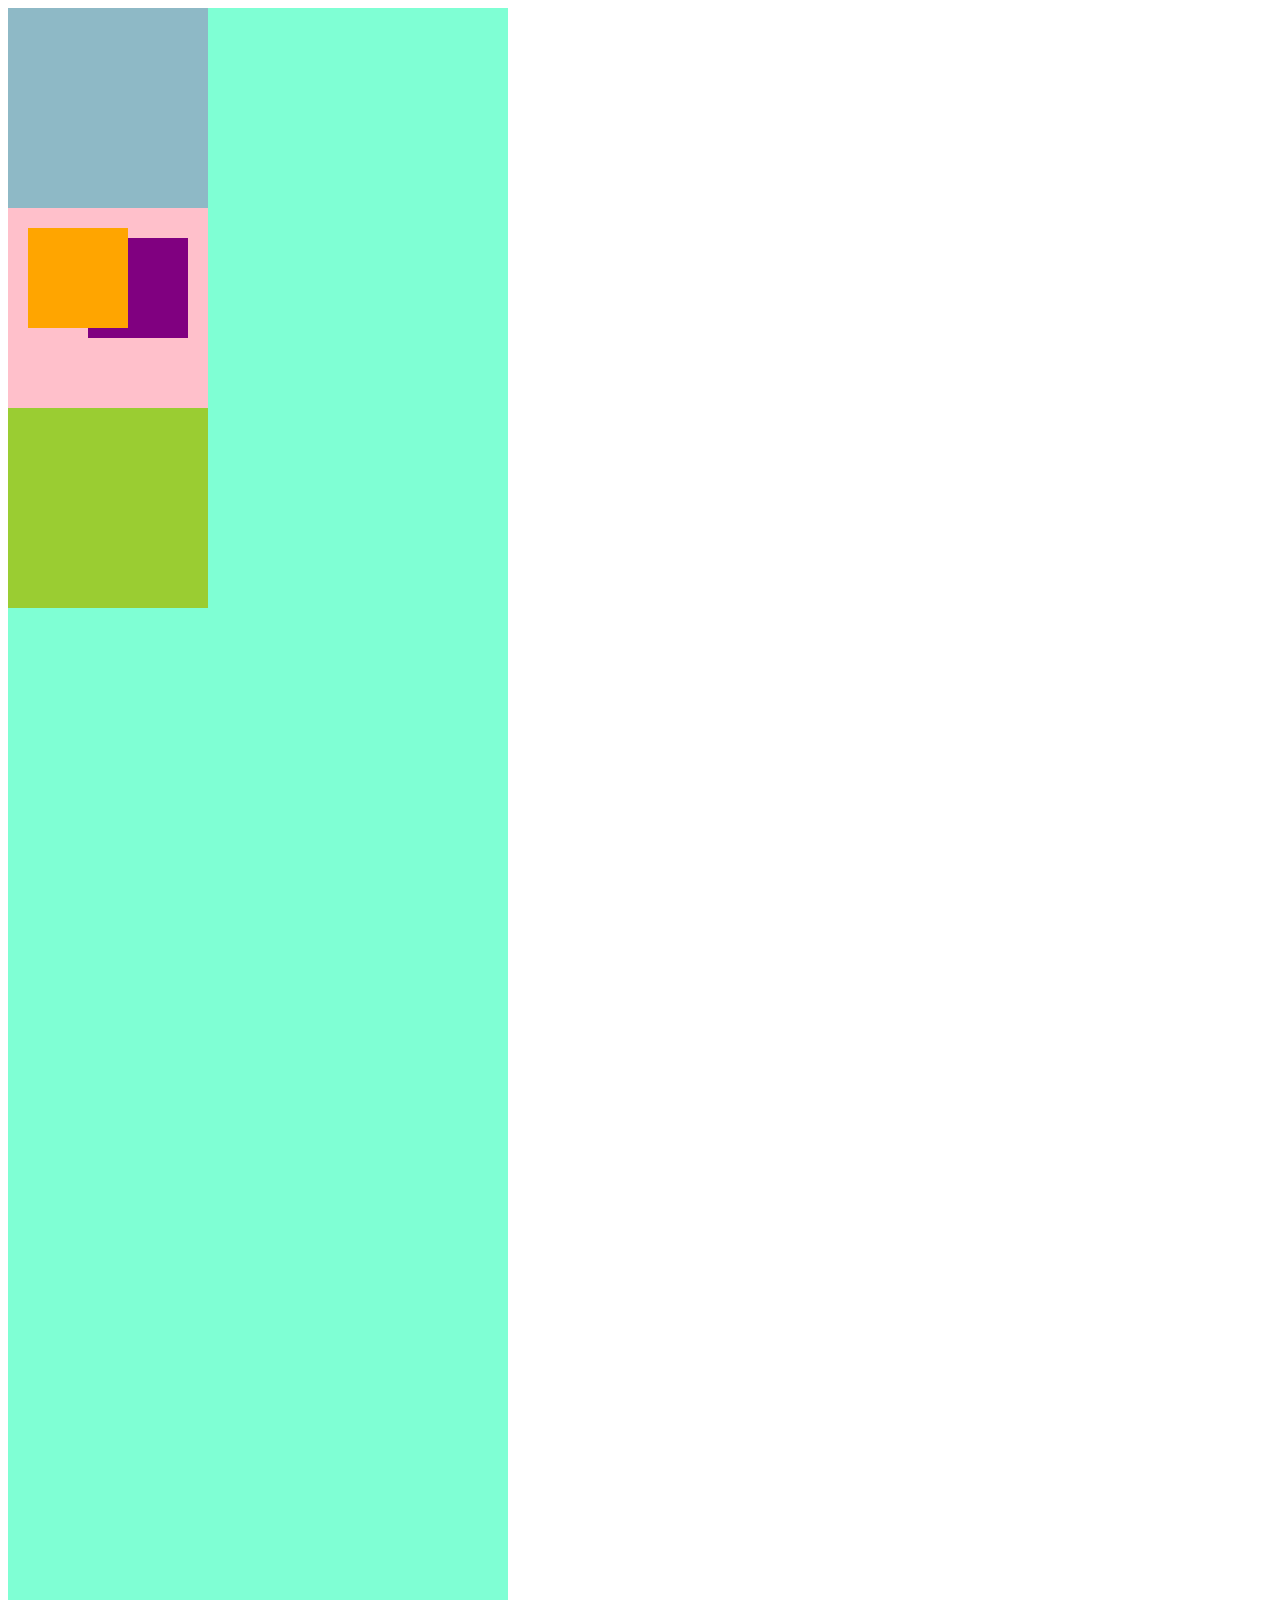
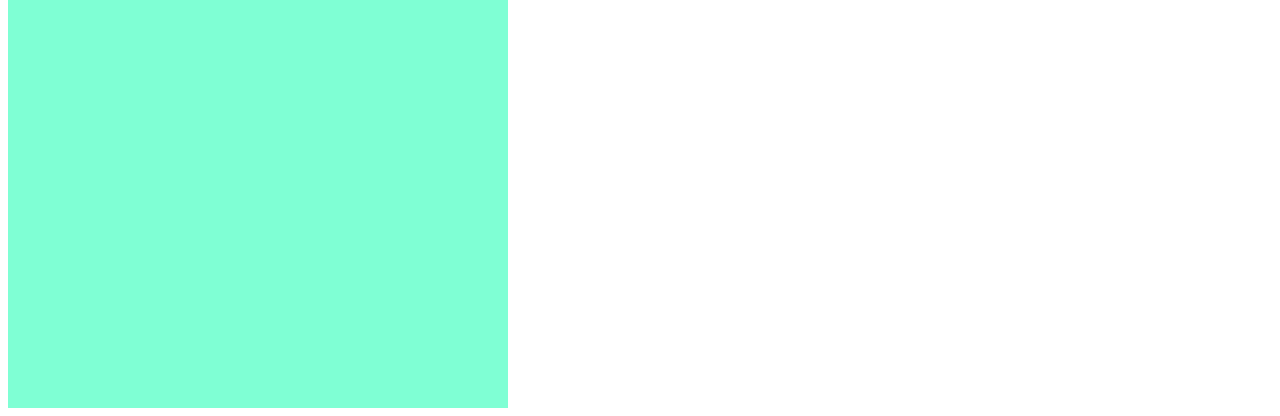
<file: position/index.html>
<!DOCTYPE html>
<html lang="en">
<head>
    <meta charset="UTF-8">
    <meta name="viewport" content="width=device-width, initial-scale=1.0">
    <title>Document</title>
    <link rel="stylesheet" href="./style.css" />
</head>
<body>
    <div class="container">
        <div class="box box1"></div>
        <div class="box box2">
            <div class="small-box box4"></div>
            <div class="small-box box5"></div>
        </div>
        
        <div class="box box3"></div>
    </div>
</body>
</html>
</file>
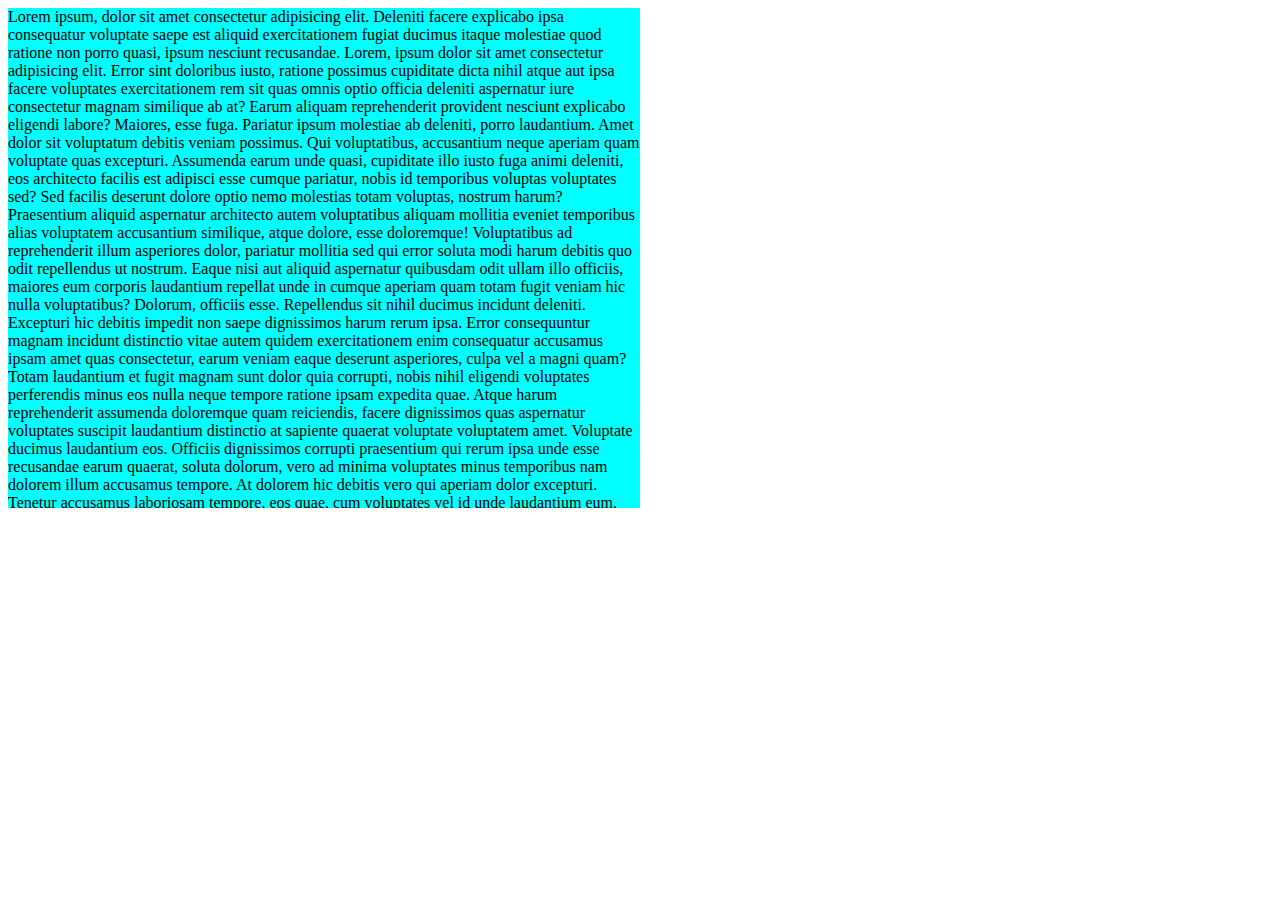
<file: test.html>
<!DOCTYPE html>
<html lang="en">
<head>
    <meta charset="UTF-8">
    <meta name="viewport" content="width=device-width, initial-scale=1.0">
    <title>Document</title>
    <style>
        .testing{
            background-color: aqua;
            width: 50%;
            height: 500px;
            overflow: scroll;
        }
    </style>
</head>
<body>
    <div class="testing">
        Lorem ipsum, dolor sit amet consectetur adipisicing elit. Deleniti facere explicabo ipsa consequatur voluptate saepe est aliquid exercitationem fugiat ducimus itaque molestiae quod ratione non porro quasi, ipsum nesciunt recusandae.
        Lorem, ipsum dolor sit amet consectetur adipisicing elit. Error sint doloribus iusto, ratione possimus cupiditate dicta nihil atque aut ipsa facere voluptates exercitationem rem sit quas omnis optio officia deleniti aspernatur iure consectetur magnam similique ab at? Earum aliquam reprehenderit provident nesciunt explicabo eligendi labore? Maiores, esse fuga. Pariatur ipsum molestiae ab deleniti, porro laudantium. Amet dolor sit voluptatum debitis veniam possimus. Qui voluptatibus, accusantium neque aperiam quam voluptate quas excepturi. Assumenda earum unde quasi, cupiditate illo iusto fuga animi deleniti, eos architecto facilis est adipisci esse cumque pariatur, nobis id temporibus voluptas voluptates sed? Sed facilis deserunt dolore optio nemo molestias totam voluptas, nostrum harum? Praesentium aliquid aspernatur architecto autem voluptatibus aliquam mollitia eveniet temporibus alias voluptatem accusantium similique, atque dolore, esse doloremque! Voluptatibus ad reprehenderit illum asperiores dolor, pariatur mollitia sed qui error soluta modi harum debitis quo odit repellendus ut nostrum. Eaque nisi aut aliquid aspernatur quibusdam odit ullam illo officiis, maiores eum corporis laudantium repellat unde in cumque aperiam quam totam fugit veniam hic nulla voluptatibus? Dolorum, officiis esse. Repellendus sit nihil ducimus incidunt deleniti. Excepturi hic debitis impedit non saepe dignissimos harum rerum ipsa. Error consequuntur magnam incidunt distinctio vitae autem quidem exercitationem enim consequatur accusamus ipsam amet quas consectetur, earum veniam eaque deserunt asperiores, culpa vel a magni quam? Totam laudantium et fugit magnam sunt dolor quia corrupti, nobis nihil eligendi voluptates perferendis minus eos nulla neque tempore ratione ipsam expedita quae. Atque harum reprehenderit assumenda doloremque quam reiciendis, facere dignissimos quas aspernatur voluptates suscipit laudantium distinctio at sapiente quaerat voluptate voluptatem amet. Voluptate ducimus laudantium eos. Officiis dignissimos corrupti praesentium qui rerum ipsa unde esse recusandae earum quaerat, soluta dolorum, vero ad minima voluptates minus temporibus nam dolorem illum accusamus tempore. At dolorem hic debitis vero qui aperiam dolor excepturi. Tenetur accusamus laboriosam tempore, eos quae, cum voluptates vel id unde laudantium eum, architecto pariatur dignissimos molestiae sint natus optio debitis saepe odit ullam? Tempora quaerat consequuntur incidunt ab, nisi eos molestias nam commodi vel non suscipit accusamus fugiat alias eius neque quam. Facere, laborum tempore, quam eaque soluta porro voluptates obcaecati debitis ipsam dolor officiis! Reiciendis ab libero vero architecto suscipit quidem sapiente repellat iusto numquam est provident minima aliquid, velit quas fugiat repellendus explicabo maxime obcaecati voluptatum, excepturi culpa similique corporis nemo mollitia. Numquam ullam laboriosam quisquam non, odio nihil deserunt rem voluptatem eaque repellendus facilis ea sunt totam quam accusamus architecto quo, magni vitae, aspernatur tenetur? Nesciunt mollitia fuga architecto ratione eaque asperiores eligendi saepe praesentium eos pariatur! Velit laboriosam quasi minus quisquam eos aliquid iusto rerum, atque voluptatum ratione ut eaque autem iure soluta tempora possimus? Quibusdam ullam repellendus fugit facilis earum aliquid beatae quos eaque mollitia, accusantium perspiciatis illo, possimus enim temporibus laudantium autem aut magnam hic quis et repellat similique, labore commodi ab. Quas mollitia animi nulla repudiandae voluptate dolor nihil aliquam molestias facilis, incidunt molestiae corporis eligendi doloribus magni, sit quos nemo. Porro vel ullam provident iure cum earum quas ipsa nemo autem ipsum qui cumque, error debitis nam numquam! Vel, at fuga rerum dignissimos vitae nulla nobis error! Quam inventore, impedit accusamus veritatis amet veniam nesciunt blanditiis voluptate velit soluta magnam nobis aperiam dolor, expedita est! Eos nulla quis ut, ipsam sint nobis voluptatibus molestias dolore? Ea facere tempora officiis consectetur dolorem. Illo, necessitatibus est repellendus aliquam molestiae cumque odit nesciunt officiis ipsum, quos quod repudiandae rerum id culpa, et quia quidem sapiente. Quaerat nam iusto facere blanditiis ut veritatis similique tempora sint dolorum fugiat adipisci, deserunt recusandae reprehenderit ad veniam necessitatibus harum beatae voluptas. Iusto doloribus voluptas harum unde soluta libero necessitatibus sed eveniet eius quos velit quidem nostrum fugiat suscipit odit similique, illum adipisci, dolores quae fuga. Dolor in voluptas consequatur incidunt. Aut deleniti cum cupiditate nobis vel! Consectetur, iusto quis magnam ducimus similique ut placeat porro delectus voluptates vero neque, recusandae dolorum aliquid cumque voluptate esse minima labore officia dicta ipsum. Neque, quia voluptatem ad mollitia soluta quod quae consequatur impedit, deserunt eum, harum suscipit esse quisquam dignissimos sunt placeat quidem provident minima atque inventore exercitationem omnis. Id reprehenderit natus ipsum voluptatibus odio ad delectus totam, eos impedit corporis iste dolorem doloremque ex similique repellat error rerum blanditiis. Tenetur, sapiente non! Officia alias illo expedita quas. Fugit voluptas nemo molestias fuga est ipsam, similique totam quasi hic necessitatibus ea laudantium omnis quam repellat veritatis nisi minima dolore excepturi alias, consequuntur unde quod repudiandae nihil! Harum impedit, hic dolore soluta quisquam vel recusandae iure nobis reprehenderit, iste aspernatur quibusdam cum fuga ab eligendi mollitia eveniet illo vitae consequatur? Tempora aliquam, asperiores illum minima quia, ipsum blanditiis ab assumenda reprehenderit aperiam eveniet soluta id alias tenetur perspiciatis sequi ipsam, esse similique temporibus sapiente nobis quod earum! Omnis pariatur autem maiores culpa nobis esse ullam, iure nisi ipsum nemo doloremque animi aut sint fugiat non. Omnis nulla optio voluptate error, molestiae aut vero doloribus sapiente inventore cum cupiditate nihil dolor sunt facilis reiciendis incidunt placeat fugit ullam ab, est similique numquam perspiciatis a? Ab ut nesciunt veniam voluptatum nam officiis suscipit? Itaque nesciunt saepe fuga dignissimos? Deserunt culpa, numquam dolore quas aliquam odit, earum dolores architecto est quos possimus? Magnam nulla, recusandae assumenda nisi iusto dicta accusantium quibusdam harum iure voluptas natus sunt ipsam voluptatem minus ullam explicabo. Asperiores cumque at animi iusto dolorem assumenda vero nostrum? Sed atque ratione doloremque assumenda, dignissimos illum itaque maxime laborum voluptate vitae beatae, minima hic? Autem consequatur harum voluptatem provident obcaecati commodi sit culpa, delectus est veritatis nisi nihil excepturi explicabo impedit officiis incidunt laboriosam odit, sint, cupiditate sunt? Sequi a doloribus ullam excepturi earum assumenda totam blanditiis unde, iure dolores consectetur corporis fugiat! Iusto nihil eos laborum voluptatum quas molestiae officiis, ullam quisquam veritatis sed hic, unde atque sint quibusdam esse a dicta asperiores? Aliquam, temporibus commodi aliquid voluptatibus placeat laborum saepe reiciendis vero nesciunt ad delectus quibusdam, ipsum perferendis, sit tenetur est aspernatur voluptatum omnis? Nemo nobis error deleniti architecto, facilis doloribus consequatur eos accusantium! Suscipit ut provident ipsum, repellendus omnis dolorem sit veniam libero. Vitae illum soluta praesentium modi ut, possimus maxime, sunt fugit aut nulla nam quidem, mollitia amet doloremque tempora? Molestiae labore ipsam excepturi laboriosam recusandae optio. A eum impedit tempore! Placeat ab ad laudantium sed rerum. Sed praesentium commodi, obcaecati aspernatur minus quasi aliquam corporis hic eos iste? Ullam nihil aliquam ratione reprehenderit suscipit sed ab quae a delectus facilis dignissimos temporibus cumque illum animi nobis amet consequuntur necessitatibus, fugiat culpa quam modi doloribus iusto similique. Voluptatem reprehenderit quidem, nemo ducimus sequi perspiciatis, minima fugit obcaecati suscipit modi ut dolor, alias fuga doloribus numquam earum. Voluptatem soluta consequatur vitae expedita magni nemo. Perferendis impedit consectetur aut totam officiis, reprehenderit, rerum magni ipsam iste similique dicta obcaecati molestias, tempora blanditiis doloribus architecto possimus! Dolorum nulla nobis esse nemo dignissimos facere possimus quod maiores necessitatibus, beatae veniam dolores assumenda provident accusantium. Aperiam voluptates quia tempore, ex placeat repellat laborum nesciunt magni officiis modi odio corporis voluptate perferendis tenetur sed itaque eius quibusdam labore. Modi quas cumque molestiae itaque alias optio mollitia nihil quos libero magnam, exercitationem iure nulla laborum maxime nobis sequi, eaque fugiat dolore molestias. Voluptatum laudantium nulla iusto eius ducimus neque officia provident error, suscipit soluta et magni officiis. Deleniti natus accusantium sit sint tenetur debitis sapiente nisi dolores, laborum, incidunt totam cumque, dolore et perferendis at omnis aperiam aspernatur. Provident illo qui soluta minus commodi tenetur sint tempora in maxime incidunt quidem rerum iste necessitatibus, quia aliquid voluptas velit veniam ratione facilis delectus. Temporibus quisquam beatae commodi, ea nisi atque odit explicabo, odio, soluta rerum labore cupiditate! Dicta praesentium, natus dignissimos possimus est eligendi! Autem quae quod itaque, corrupti alias reprehenderit porro! Veritatis quibusdam corporis fuga consequatur inventore reprehenderit ullam quidem consequuntur amet, nam eligendi minus, labore tempore eveniet cumque suscipit, necessitatibus est incidunt at itaque. Pariatur quisquam voluptatibus, dolor iure quam nulla harum eligendi dicta consequatur maiores id debitis ab veritatis eaque, magni, sit fugit velit. Doloremque assumenda iste cupiditate obcaecati perferendis, voluptates necessitatibus minus exercitationem nisi temporibus. Tempora fugit id placeat, sapiente, corporis officia vitae quisquam eum obcaecati in perspiciatis molestiae modi repellendus, culpa qui nihil temporibus nobis tenetur. Ex in facere non officiis quisquam dolorem cumque dignissimos, nisi molestias tenetur sint ab asperiores eveniet suscipit culpa optio perferendis! Pariatur ipsam commodi repellendus incidunt quibusdam minima molestiae in aperiam, quas possimus debitis natus sint necessitatibus voluptate, neque sunt fuga eos similique, quis et accusamus vel quisquam culpa. Consequuntur, similique. Nam, numquam temporibus saepe iusto laborum assumenda nostrum delectus reiciendis porro nihil, minus quo aut facilis est autem perferendis illo totam aspernatur voluptate maiores recusandae et culpa quasi incidunt? Necessitatibus, id ad quibusdam provident possimus quasi, debitis voluptates quis consequatur quia cum inventore corporis quod, sequi voluptatem sunt pariatur! Vitae nemo quos ipsa sint exercitationem dolorem, velit voluptas, maxime, amet non id cupiditate nulla corrupti ab laborum quidem eius? Consequatur aut excepturi earum minus architecto? Libero tenetur ut illum sint consequatur voluptatum quo autem qui sapiente. Impedit expedita, quod quisquam quos mollitia, quasi aspernatur incidunt enim labore praesentium ipsum saepe voluptates fuga repellat quae dolore deserunt. Quam ullam, temporibus dolores, aspernatur expedita odio corporis iure magni, eum eos quae tempora quos. Beatae commodi accusantium error. Animi cumque debitis mollitia in fugiat pariatur quisquam saepe ipsam velit fuga exercitationem reprehenderit eum blanditiis ut quos, magni tempora. Maiores dignissimos quae assumenda enim, optio ipsam ea alias recusandae architecto nesciunt, molestias, corporis nemo numquam totam ex saepe. Voluptates consequatur blanditiis alias sequi sint, mollitia dolorum ullam aliquid tempore harum eveniet culpa optio laudantium nesciunt aspernatur ratione placeat sit perspiciatis doloribus dolorem! Fuga sapiente deserunt voluptatem modi, nihil quo nisi distinctio sed? Architecto error perspiciatis odio? Molestias officiis pariatur ea blanditiis officia? Nostrum recusandae nam veniam velit asperiores odit reprehenderit harum deserunt adipisci, sequi autem at explicabo suscipit. Necessitatibus tempora sunt officiis quo rem ipsam numquam harum soluta modi enim ex itaque quae unde suscipit impedit perspiciatis at aut molestias voluptate sit blanditiis, veritatis fugit repellat ullam. Asperiores ex, voluptates laboriosam iusto facere magni magnam ratione perspiciatis modi placeat totam! Aspernatur vel libero fugiat adipisci laboriosam quos itaque dignissimos maiores? Labore fuga nobis maxime. Voluptatum, dolorum iste asperiores fuga repellat placeat adipisci. Ad eius unde commodi, sint, tempora odio expedita excepturi debitis magni harum minus omnis quia sed laboriosam dicta perferendis molestiae dolorum cum quisquam distinctio. Harum sequi earum reiciendis quos asperiores libero sapiente iusto dolor quis, tempore corporis maxime molestias, necessitatibus voluptatem sunt, modi cumque quae delectus ipsum veniam dolores quidem dolore architecto. Natus adipisci, sed dolorum ducimus nesciunt suscipit fugiat beatae enim rerum ipsam iure facere quo, minima eos consequatur laudantium sapiente consectetur aperiam soluta, culpa voluptates rem! Impedit, officia illo! Possimus ut sint aut corporis nemo vitae autem, velit necessitatibus molestiae? Ex cumque ipsum magnam dolore voluptas accusamus, excepturi, aliquid architecto molestiae, quo officiis modi dolores eveniet facere! Aperiam corporis maiores vel eligendi quam earum nobis culpa possimus et blanditiis ipsum voluptates, delectus minus. Necessitatibus, veniam consequuntur. Dicta, amet exercitationem. Commodi necessitatibus provident at quis. Recusandae, maiores provident esse porro quos iste veritatis perferendis laboriosam repudiandae praesentium fugiat laudantium quo corrupti aliquid ipsam officia nulla saepe cupiditate voluptatum nesciunt fuga doloremque alias blanditiis in! Vel, delectus excepturi expedita consectetur, reiciendis ullam placeat nostrum voluptatum assumenda repellat omnis architecto! Pariatur, dolores? Exercitationem maiores magni iure quasi, neque eaque ipsam tempora omnis, magnam, nisi odio praesentium est sequi? Laborum fugit vitae maxime omnis minus quo esse perferendis, quaerat repellendus animi enim aliquid optio quos et nisi magnam! Blanditiis qui eveniet accusamus numquam quae quibusdam reiciendis atque, adipisci illo aperiam dolore inventore quaerat ab itaque. Nobis vero sint, laudantium reiciendis rem, quae commodi necessitatibus assumenda adipisci, dolore quis saepe? Assumenda, odit deserunt cupiditate a dolorem aliquam atque repellendus corrupti, qui labore modi libero, minus fugit accusamus placeat soluta vitae laborum. Repudiandae labore, suscipit voluptates deserunt aut similique ratione itaque, explicabo corrupti sit officiis. Sit, molestias neque officia ab explicabo quae magni iste! Soluta dolor, asperiores nulla natus quasi voluptates ipsum eligendi, cum consequuntur minus facilis illum ipsa voluptatem! Amet blanditiis aperiam quas error fuga sint cum eos est accusantium rem veniam dolore alias maxime, ducimus molestias optio natus veritatis cumque quos dignissimos aut itaque esse. Labore sequi id vero blanditiis non. Vel autem animi molestiae labore aliquam quo temporibus dignissimos delectus, aliquid velit incidunt inventore eligendi. Odit, dicta vitae? Quas magni porro debitis nobis tempore vero, dolores repudiandae nulla culpa, ad rerum dignissimos cupiditate, aut hic deserunt consequuntur sequi ab quis ipsum fugiat in numquam quibusdam error. Facilis consequatur aliquid aspernatur cumque, quam, animi, nam maxime sint officiis repudiandae tenetur quisquam neque harum alias quod corporis repellat. Minus exercitationem nesciunt sequi aut voluptatem tempore quidem in repellat asperiores excepturi ipsa, alias, odio repudiandae recusandae adipisci soluta illum aperiam unde quos impedit sapiente molestias pariatur eius. Consequatur doloribus a velit, alias nam, eligendi quaerat quod sed dolores cum iure fugit debitis explicabo architecto quae mollitia error laudantium eius quasi reprehenderit vero reiciendis natus! Nobis laboriosam laborum saepe inventore totam minus nesciunt assumenda facilis quaerat accusamus, libero quibusdam aut aliquid hic veritatis dolor eligendi ipsa quod est ipsum quam id. Adipisci obcaecati recusandae praesentium dolorem ullam pariatur consequuntur, eius, autem quidem natus dolore, provident qui. Inventore excepturi illum ad autem, unde, qui consequuntur corrupti ullam distinctio, quam earum hic ab impedit iusto adipisci praesentium at eligendi corporis omnis labore. Distinctio, autem reprehenderit excepturi similique voluptatem, cumque repudiandae tempora eaque, labore temporibus rem sed quam? Exercitationem, et itaque incidunt sequi temporibus tempora necessitatibus corporis dolorum cum maiores, voluptas ipsum possimus recusandae doloribus id? Impedit tempora sed illo quae facilis magni aspernatur et ipsam dolore similique dolor officiis eos veritatis, aut recusandae quidem culpa qui corrupti omnis asperiores dolores repellat quam delectus! Accusantium numquam odio delectus tenetur, fuga eius consectetur libero sapiente neque, natus eveniet. Reiciendis porro corporis dolore quisquam in cumque illum. Quae laborum id debitis suscipit ab modi mollitia ipsa. Minima, nesciunt. Recusandae dolor deserunt eveniet libero, a optio, tenetur minus tempore nisi minima totam modi enim adipisci porro mollitia rem at quos sequi quasi consequuntur error accusamus. Laboriosam provident ad eligendi adipisci exercitationem dolorum inventore nostrum, unde, non quibusdam, quisquam voluptatibus fugiat! Odio impedit laborum aut voluptatum nemo, pariatur veniam ullam corporis at consequuntur perspiciatis itaque reprehenderit? Quis voluptatibus id pariatur, provident numquam fugiat voluptas. Nesciunt, sapiente. Quos officiis, quae possimus maxime animi aliquam? Sapiente saepe, inventore eum ipsum mollitia accusamus ut blanditiis harum illo tenetur, hic, ab labore repudiandae officia iusto earum tempore? Eius non adipisci ipsam quo at iste veritatis ratione quidem molestias necessitatibus omnis doloribus, quae unde nesciunt suscipit commodi fugiat eos delectus, atque deserunt? Non deleniti sunt voluptas laudantium nam corporis voluptate, impedit voluptates ad iste architecto deserunt voluptatum numquam illum debitis consectetur, amet, repudiandae facilis nihil consequatur nemo iusto! Amet, totam? Cum officia, illo velit quo consequuntur nulla autem iusto tempore earum culpa debitis delectus maiores doloribus exercitationem maxime iure minima molestiae id sit provident voluptatum nostrum? Harum eum ex odio dignissimos dolorem, eius modi nisi error consequuntur iusto, in quidem nemo amet adipisci explicabo voluptatem et quod iste eveniet suscipit? Debitis atque obcaecati cumque voluptatibus sint recusandae explicabo autem quia repellendus ex alias voluptates nam tempora reprehenderit at illum illo rerum sequi, dicta magni omnis delectus. Totam officia veritatis aspernatur perspiciatis corporis quo saepe debitis id molestiae ab a quam quia esse porro commodi voluptate, quidem, fugiat iure? Sequi suscipit voluptatem perspiciatis debitis ullam nobis asperiores cumque fuga omnis illum ex, eligendi aliquid iste quod, tempora nisi culpa ea. Libero quaerat ab nostrum est harum excepturi omnis repellendus molestiae commodi sit pariatur voluptas eos corrupti corporis maiores officiis veritatis error, nihil, sapiente architecto, doloribus at nesciunt ea. A modi, aut aliquid, accusantium optio eligendi totam quaerat nisi natus nihil consectetur ipsam numquam enim architecto sed saepe non aspernatur magni ab aliquam nulla? Doloribus veritatis ipsum unde quidem eos consectetur iusto iure minima mollitia blanditiis, pariatur sint nihil! Qui aliquam facilis magnam dignissimos esse non. Nihil veniam quas earum perferendis nisi quidem ipsam reprehenderit voluptatibus ipsa cumque eum ipsum, ea, voluptatem debitis id eaque a error odit quo quisquam sed quos quaerat velit tempora. Hic ipsum laborum ducimus exercitationem, totam et. Esse itaque hic deleniti illo nostrum placeat pariatur consectetur et ad, veritatis delectus modi, impedit similique dolore ducimus enim maiores magni facere optio. Accusantium iusto explicabo ullam voluptatem, distinctio voluptatum labore tenetur magni porro unde laborum blanditiis, optio est libero eligendi, placeat sit earum maxime enim natus culpa delectus fugit. Blanditiis pariatur est dolore enim exercitationem quam error, excepturi reprehenderit omnis porro eaque dignissimos minus esse animi quas odio facilis velit iste numquam distinctio maxime. Exercitationem vero pariatur doloribus eaque fugiat vel culpa commodi, error veniam quos quam veritatis ducimus voluptates repellat natus voluptatibus animi dolor voluptatum similique cupiditate. Debitis placeat rem quasi delectus, perspiciatis explicabo perferendis, officia dolorem rerum dolorum maiores atque voluptates repellendus. Iusto voluptatibus minima iste, illo quos officia maiores nostrum iure, assumenda sunt, nobis incidunt. Voluptatem sit laboriosam repudiandae in! Sunt doloribus officia perferendis repudiandae voluptatum sapiente ea quibusdam tempora commodi debitis, eaque accusantium tempore optio numquam nesciunt quis exercitationem quas necessitatibus. Quia nobis hic libero reiciendis laboriosam nulla dicta quisquam odio autem voluptatem sapiente aliquam asperiores, repudiandae velit fuga dignissimos deserunt error voluptatum molestias provident itaque vero numquam mollitia? Harum id quam fugiat iusto consequuntur atque quaerat fugit quibusdam ipsam, ut impedit exercitationem, suscipit eligendi neque architecto aliquam ea aperiam tenetur ex. Adipisci quis doloremque unde exercitationem quo nobis magni aliquam reprehenderit rem libero? Vero voluptatem illo dolorum, corporis nostrum quaerat fuga sequi incidunt facere iste perferendis, nesciunt repudiandae. Explicabo sit ducimus debitis tempore autem, eaque aperiam aliquid magni dolorum voluptatum eos distinctio itaque fuga aspernatur, officia quam voluptatem! Quo saepe ex, autem earum illum magnam sit qui nihil. Fuga, modi libero. Recusandae molestiae eum dolorem, sit ipsum tempore cupiditate rem asperiores magnam praesentium, qui repellat consectetur impedit inventore. Eaque culpa incidunt nobis cupiditate molestiae alias minima similique iusto ipsum laudantium facilis, nihil officia dolores officiis, voluptatem mollitia repellat dignissimos sint ducimus nam, minus consequatur. Quos iste nemo velit explicabo et suscipit sit consequatur quis minima blanditiis obcaecati vitae officia, aperiam optio tempora ullam exercitationem illo, assumenda unde nisi doloremque natus molestiae labore. Veritatis, sunt recusandae ullam nisi quia in cumque tempore voluptatum quam amet repellat debitis voluptatibus est, corporis perspiciatis id minima sapiente, omnis soluta doloribus sit! Eos sint neque quae nulla laboriosam? Rerum ducimus explicabo non officia sit illo ad a sed magni neque nulla deleniti vero doloribus consequuntur molestiae voluptatem, debitis voluptas placeat libero omnis vitae in qui facilis iste. Dicta earum iusto expedita aut harum, ducimus est in doloremque cupiditate repellat nisi, nemo magnam eveniet nihil eligendi voluptates ipsa nesciunt neque. Ipsam, exercitationem in, voluptatem perspiciatis ab dignissimos laudantium quia neque ut earum expedita saepe ad, qui dolore. Accusamus doloremque porro dolor excepturi quibusdam tempore debitis modi officia beatae aspernatur, exercitationem libero esse, ex consequatur numquam commodi, architecto vitae pariatur dicta molestiae! Minima magnam fuga praesentium ut animi, suscipit laborum quam, velit facilis odit a dolorem. Pariatur quas porro deserunt consectetur mollitia. Sunt, possimus? Suscipit eius ratione omnis optio voluptates, deserunt doloremque cupiditate, magni facilis at ipsa inventore repudiandae minus quis! Asperiores eaque, laudantium commodi inventore natus eum unde iste, dolores expedita animi doloribus sunt magni eveniet totam deleniti! Qui eius vero dolorum, repellat repudiandae aperiam perferendis sed. Impedit consequuntur eum quia autem labore ad minima cupiditate eligendi optio commodi, sapiente error veniam iste excepturi facilis, sed saepe rem? Cupiditate delectus architecto exercitationem fugit, quibusdam ut! Eius id vel earum, assumenda, repudiandae cumque tempora rerum a voluptate, sapiente eaque ullam quo repellat explicabo numquam eveniet accusantium totam ex sed perferendis praesentium porro? Veniam quo aut nihil eaque temporibus obcaecati quidem molestiae odit, voluptatem laboriosam facere, officiis non praesentium impedit expedita rem nam qui vel delectus corrupti! Quam, pariatur quis! Perferendis, delectus tempora aspernatur sapiente animi suscipit placeat nostrum numquam quisquam, non earum quo consequatur deserunt odio nobis doloribus, eos dolorum blanditiis tempore possimus. Voluptates expedita praesentium eum obcaecati aspernatur ipsum, error dignissimos architecto voluptate nihil nesciunt eius excepturi nobis. Hic accusantium inventore quod vel fugit ipsa, totam quo veritatis expedita, iure minus distinctio quaerat a, tempore fugiat. Voluptatem consequatur vero dolore cum, earum quae amet architecto at nobis quos nihil enim eaque velit odio sapiente labore tempora vitae reiciendis. In tempora nisi quae dolorum ullam. Voluptas ut expedita rem labore nam omnis adipisci velit amet sint, suscipit tempora sequi debitis delectus accusantium cum eos error iste nulla vero eius! Ad odit facere maiores illum voluptatibus ipsum exercitationem suscipit nostrum error doloremque hic amet eveniet dolor officiis, sapiente laborum voluptate, laboriosam quidem illo id commodi et. Non, maiores? Officiis laborum voluptate quo quidem debitis ducimus, labore aliquam cupiditate ipsam veniam minus odit vel, excepturi quae quibusdam asperiores modi tempore vero maxime porro quas numquam! Totam porro autem sunt explicabo minus saepe, recusandae enim optio! Veniam, beatae sapiente, soluta aspernatur quas atque modi natus dolorem eaque obcaecati similique quaerat! Qui dolorem vero vitae, ad exercitationem suscipit libero debitis assumenda. Porro fugiat dolores delectus ab, fuga veniam tempore molestias eaque laborum laboriosam. Sapiente nulla id beatae ipsam sit inventore ex tempore facilis dolorum necessitatibus assumenda, mollitia atque commodi eos sint animi tempora eligendi error perspiciatis earum officiis, blanditiis itaque aspernatur optio. Dolor error deserunt voluptates, ipsum harum totam aut nostrum et mollitia, iste porro repellendus ea, autem repudiandae! Possimus natus sint odio laudantium quo molestias dolorum consectetur, molestiae ipsam beatae iste id fuga doloribus dolores! Dicta, ad. Sint dolor recusandae aspernatur officiis fugiat ipsum, modi expedita itaque praesentium iste, magnam, suscipit ducimus nobis fuga nihil. Quia quaerat perspiciatis aliquam a dolorum. Hic numquam corporis in consectetur nam explicabo, mollitia nihil perspiciatis. Voluptates iusto impedit vero recusandae facilis quia aperiam id. Beatae blanditiis adipisci porro mollitia enim, quibusdam, hic ducimus delectus fugiat id aperiam veritatis placeat. Voluptatum quaerat nemo numquam ex. Eaque tenetur illum autem ab animi, iusto, explicabo sunt delectus hic et voluptates eveniet! In maxime rem debitis cupiditate id, quo, ad alias consequatur doloribus ipsa vero accusantium incidunt sint tenetur numquam facere nisi sed tempora? Neque dignissimos tenetur vitae enim veniam quas eveniet beatae ab recusandae dolore fugiat, fuga, iusto delectus ipsam cum, dolorum corporis reiciendis? Laudantium delectus molestiae minus ad maxime, id, incidunt doloremque corporis, magni ullam autem dolore tenetur corrupti! Labore, non? Qui nostrum hic quis quasi vero quia nesciunt ut optio ea sit, nihil dicta, maiores ad itaque molestiae voluptates reiciendis labore tenetur est quod, laudantium aspernatur eveniet id aliquam. Laudantium facere sit sint inventore voluptatibus ipsam enim tempore odio ullam repudiandae! Delectus ducimus eius, alias inventore porro dicta molestias impedit assumenda vero dolores sequi doloribus veritatis voluptatum expedita. Iusto cumque officia laborum, voluptas rem rerum soluta. Consectetur corporis incidunt debitis repudiandae impedit voluptas blanditiis exercitationem similique et maiores nam, eum ut ratione perferendis mollitia nihil amet. Molestias, perspiciatis rem obcaecati adipisci veniam consequuntur cumque molestiae quas blanditiis ad, optio voluptate, ipsa aspernatur impedit exercitationem voluptates? Commodi, cum facilis, fuga dolores molestias sapiente deleniti sint reprehenderit asperiores aliquam perspiciatis culpa ipsa nobis consequuntur recusandae officia harum adipisci atque dicta iste neque, rerum deserunt? Nostrum fugit architecto sit ducimus veritatis esse tempora deserunt? Mollitia excepturi assumenda quia doloremque velit placeat dolores quam sapiente hic eos nesciunt ullam at ea adipisci quis labore veritatis, laborum quibusdam ut ipsam eligendi! Aut, labore cum, accusantium debitis et rem ab impedit quasi atque, molestiae iusto earum? Eaque inventore itaque quia veniam, aliquid voluptas. Voluptatibus eos perferendis voluptatem error reprehenderit porro quam voluptate repudiandae aut sed accusantium doloribus cum, quaerat, consequatur minus, nisi adipisci dolorem veniam dolores sunt. Placeat, deserunt, voluptates dolorum laborum possimus, tempora eligendi amet in est commodi autem voluptatum molestiae ut! Velit porro dolorem rem temporibus eaque quibusdam, asperiores eveniet iusto aperiam voluptate recusandae expedita mollitia unde, dignissimos ullam repellendus? Tenetur, ad sunt. Esse distinctio aliquid harum eligendi dignissimos sunt laborum nihil expedita perspiciatis cum ea quaerat mollitia nam iste quidem ducimus neque, aut odio autem. Id voluptatibus modi tenetur eveniet pariatur dignissimos amet asperiores tempora quibusdam accusamus blanditiis in sint distinctio, qui sunt. Odit voluptates aliquid provident architecto, tempore expedita officiis quaerat vero cum. Eaque quasi iste nesciunt dolore commodi! Rerum quibusdam beatae maxime cupiditate fuga a eius culpa in corrupti, ut atque repellendus voluptas, officiis veritatis. Magni doloribus debitis eligendi, eaque quasi excepturi quis sed similique ratione ex quos sequi! Iusto voluptatem asperiores expedita? Aut, porro doloribus. Beatae mollitia sequi quia ullam. Similique aut architecto repellat quaerat laborum reiciendis fugiat quas, explicabo qui quisquam atque aspernatur, iste ea, sed cupiditate? Laboriosam quae culpa explicabo dolorum vitae omnis eum voluptate aliquam ratione iusto sed fugiat blanditiis at repudiandae dolore dolor consequuntur velit eos, repellendus voluptatibus aliquid vel! Rem tempore velit, maiores numquam commodi maxime quod sit sapiente quibusdam repellat? Nobis aut sint excepturi ex corrupti perferendis, iusto, numquam ipsa vel in, autem laborum. Similique recusandae ipsam totam ipsum maxime odit. Eius mollitia blanditiis corrupti tenetur id similique consectetur quos, repellat unde necessitatibus maxime voluptatem tempore, laboriosam eum omnis? Aperiam repellendus error ducimus, vel maxime quod voluptatibus nobis suscipit, nemo totam facere ullam, doloribus commodi. Vero reiciendis explicabo ipsam enim ullam laboriosam ipsum impedit qui? Quae iusto voluptatum, adipisci veniam earum quia aspernatur accusamus, nobis soluta ab excepturi, nostrum enim. Consequatur vitae quisquam in dolorum quis voluptatem optio consequuntur sit quos blanditiis temporibus quidem reiciendis, facere natus aliquam, beatae nam est accusamus ratione, similique voluptas. Sapiente quasi aperiam necessitatibus, voluptates deserunt mollitia atque maiores minus voluptatem nam exercitationem et repellendus nobis labore adipisci, quisquam rerum neque? Quam eaque repellendus consectetur perspiciatis sint debitis ex ullam quibusdam. Quibusdam, odit dicta error dolor praesentium architecto accusantium accusamus in omnis. Cum vitae cumque doloribus blanditiis, quae animi fuga porro, quaerat pariatur ad at nihil natus dolores voluptatem amet inventore impedit praesentium aperiam accusantium facilis dignissimos sint! Delectus aut aliquid aspernatur placeat at beatae atque. Labore ab rem et, doloribus tempore esse! Eius, ducimus fugit placeat optio eos vero sit quia, perspiciatis sunt expedita, dolores similique explicabo consequuntur quidem blanditiis reprehenderit asperiores. Quo ea molestias assumenda natus esse perferendis, explicabo earum aliquid harum repellat eaque minima officia praesentium quasi alias sunt! Neque, necessitatibus non. Vitae voluptate in hic accusantium quos officiis id, quaerat voluptas! Rerum sunt dicta mollitia at eveniet provident iste excepturi esse, beatae eos illum distinctio! Ullam iure perferendis magnam voluptatibus facere incidunt quasi eaque non sit reiciendis illo odio eum, minus mollitia minima, possimus molestias nihil. Quos quibusdam nesciunt explicabo eligendi soluta veniam quaerat voluptatum quo voluptate natus, reprehenderit a eaque ipsa sapiente suscipit! Perspiciatis iusto illo accusamus, vero aspernatur rem expedita eos officiis iste. Libero debitis cum dolorem quaerat sint veritatis laborum rerum harum maiores ex delectus nihil, tempore ut consequatur quod eum repudiandae enim consectetur cupiditate impedit voluptatum, maxime sapiente. Possimus omnis nulla ipsa non aliquid sint numquam illo nemo explicabo nobis delectus magnam dignissimos sequi nostrum aut, quisquam vel cumque veniam nisi mollitia enim commodi. Distinctio, accusantium at. Delectus commodi atque est, placeat corporis facere provident distinctio amet numquam laboriosam pariatur ex consectetur dolorem tenetur necessitatibus labore doloremque possimus eaque laudantium sit expedita enim. Sit reprehenderit consectetur fugiat corrupti pariatur minus at cumque. Laudantium quia debitis repudiandae perferendis, tempore consequatur soluta, distinctio, dicta in maiores veritatis iure! Neque sunt officia voluptas, nobis repellendus et maiores cum ea dolorem aliquam esse eum dicta, qui, ipsa at expedita vitae rem vero eveniet? Nihil voluptatum maiores ut. Atque unde sequi laborum quos dolorem alias minima? Nostrum, reprehenderit consectetur aliquid ullam nam, quia suscipit assumenda aliquam voluptates pariatur ut sit tenetur officiis, atque voluptatem debitis beatae repellat distinctio rerum harum quam ipsa. Doloribus ut modi culpa temporibus neque, nemo ipsa omnis quidem, reprehenderit libero blanditiis quis cupiditate vel delectus dolores molestias natus. Inventore corporis fugit qui debitis ea a doloremque voluptate voluptas, similique, odio vel dolor excepturi facilis provident dolore eveniet? Voluptatem voluptate delectus cupiditate aut minus provident excepturi facere molestias quaerat dignissimos. Blanditiis nisi architecto tenetur obcaecati omnis autem? Autem quo iste eveniet quod nulla minima nisi voluptatum, qui voluptates eum earum beatae ipsam accusantium quisquam aspernatur. Sequi doloremque tenetur officia laboriosam quia veritatis, adipisci corporis culpa beatae expedita excepturi aliquam totam. Nesciunt aspernatur eveniet totam quibusdam eius sapiente voluptate nobis. Quam vero numquam totam tempore quaerat sint ullam dolor, laboriosam non maxime a obcaecati sapiente officia commodi et accusamus in eveniet quidem quisquam quasi? Quia architecto aliquid nostrum aspernatur! Aspernatur laudantium dolorum consectetur nobis aut aliquid veritatis, totam rem voluptatum quasi quo incidunt ea ut quas dolores veniam sed vero corporis facilis nesciunt expedita! Suscipit dolore, alias dicta expedita soluta provident sint aut reiciendis beatae reprehenderit voluptatibus perferendis laboriosam, optio, quibusdam ea eius excepturi vero ex eaque eum id quos! Nulla fugiat natus quod. A quia blanditiis quam molestiae in iusto magnam dicta nemo quos corrupti dolore minus quidem voluptas et esse deserunt sint vel, architecto libero! Perspiciatis, dolorem nulla. Quaerat unde repudiandae assumenda id non quisquam cumque sit hic ullam at, quia eaque maiores officia perspiciatis eos dicta voluptate deleniti amet corporis adipisci aliquam enim cum praesentium. Pariatur est odit hic, soluta esse, consequatur doloremque ipsa fuga sunt maxime voluptates maiores impedit molestiae nesciunt voluptate similique molestias mollitia illum. Cumque quam minima soluta officia vero itaque magni eaque atque sint, neque architecto possimus perferendis, nam et saepe esse dicta fugit id deleniti nesciunt nostrum, eos officiis temporibus aliquam. Veritatis iste ipsa quos tenetur. Quos corporis vero perferendis delectus vel minima autem facilis nisi odio. Rerum, consequatur ratione cumque autem eum fuga. Accusamus odit ut magnam consequatur pariatur iste neque voluptatibus enim vitae iure expedita eveniet iusto aperiam quam nesciunt eligendi earum fugiat quae fuga, ducimus sint nemo tenetur reiciendis. Odit distinctio itaque, illo cum iste accusamus ducimus illum consectetur perferendis rem sunt beatae repudiandae corporis tempore porro rerum et? Placeat reprehenderit laudantium possimus blanditiis. Vitae corrupti error quisquam quis aperiam soluta ad vel impedit quod amet, deleniti explicabo quos at saepe dolore assumenda, officiis rem odio accusamus provident dolor nobis sint modi molestiae. Maxime hic id molestias nisi, quasi reprehenderit asperiores placeat blanditiis veritatis! Temporibus adipisci at alias quo rerum facere, tempora magni sit eaque veniam voluptatum minus nostrum deleniti non?
    </div>
</body>
</html>
</file>
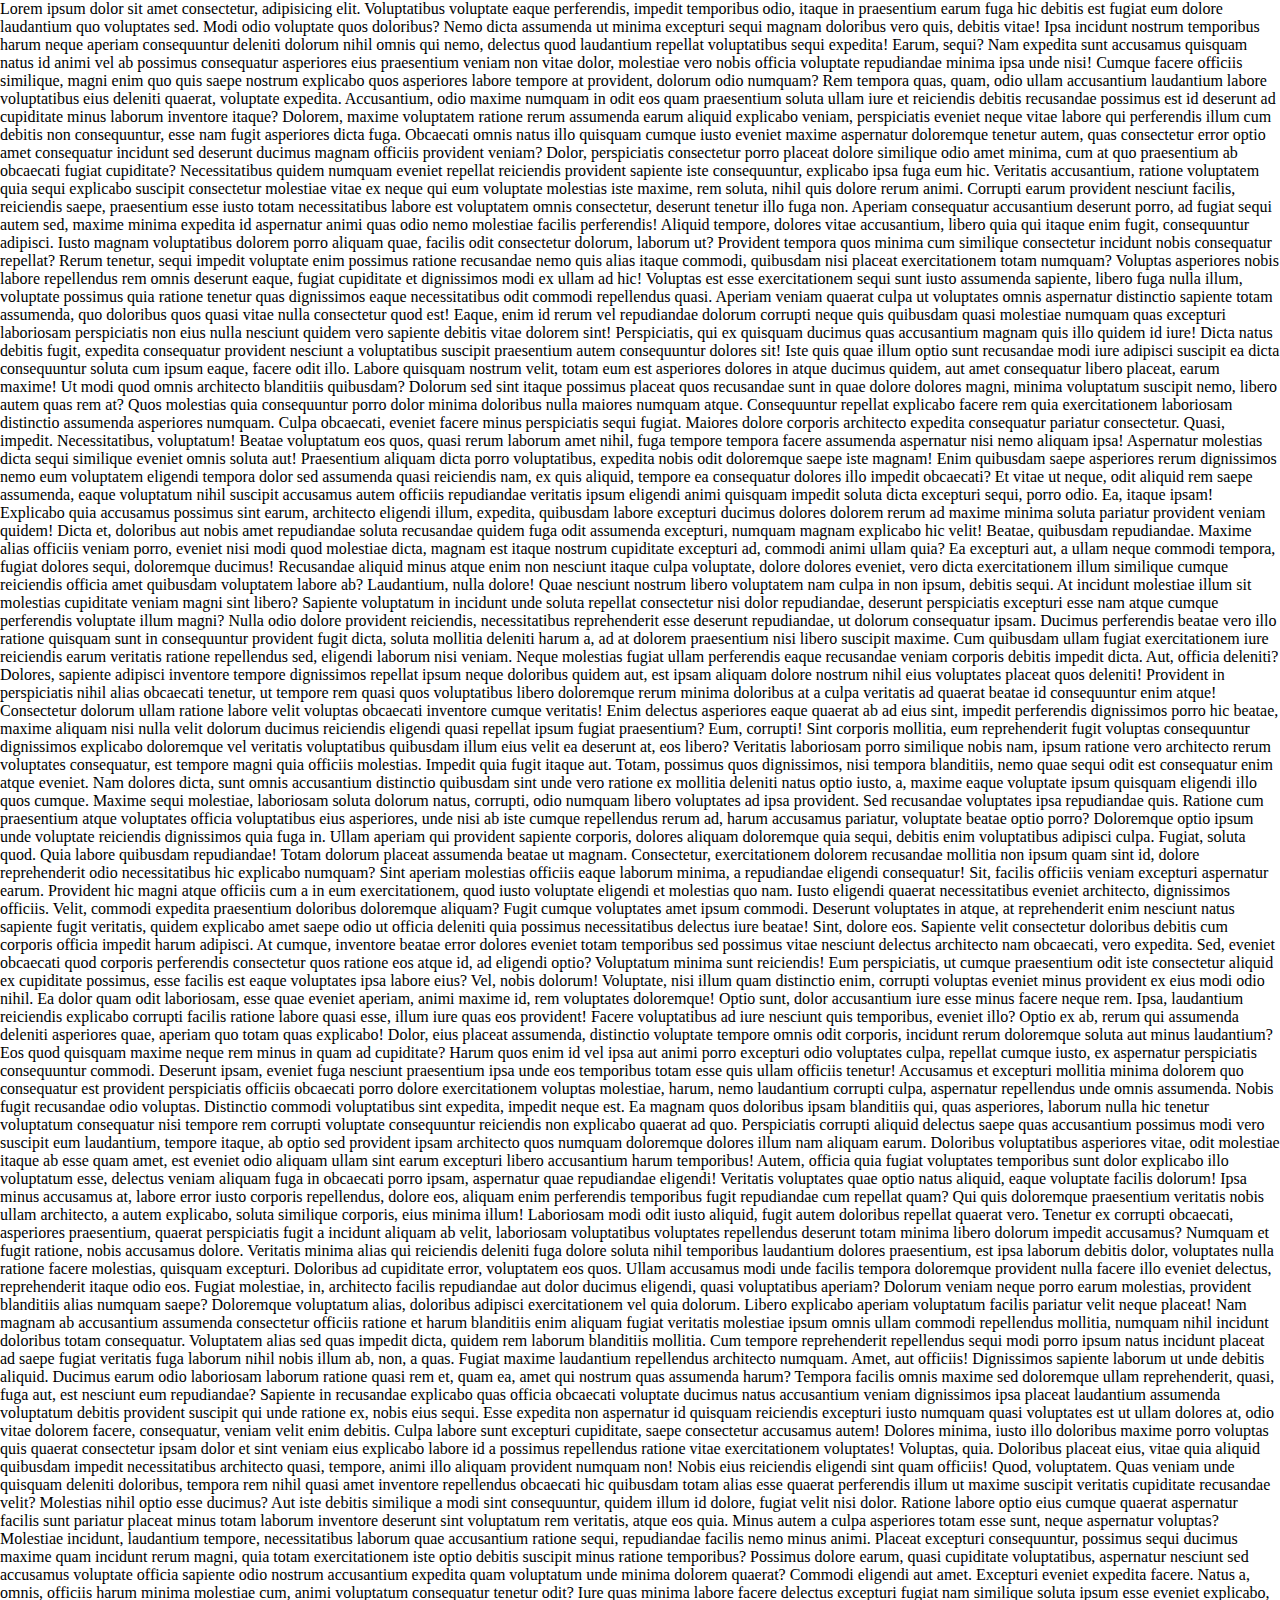
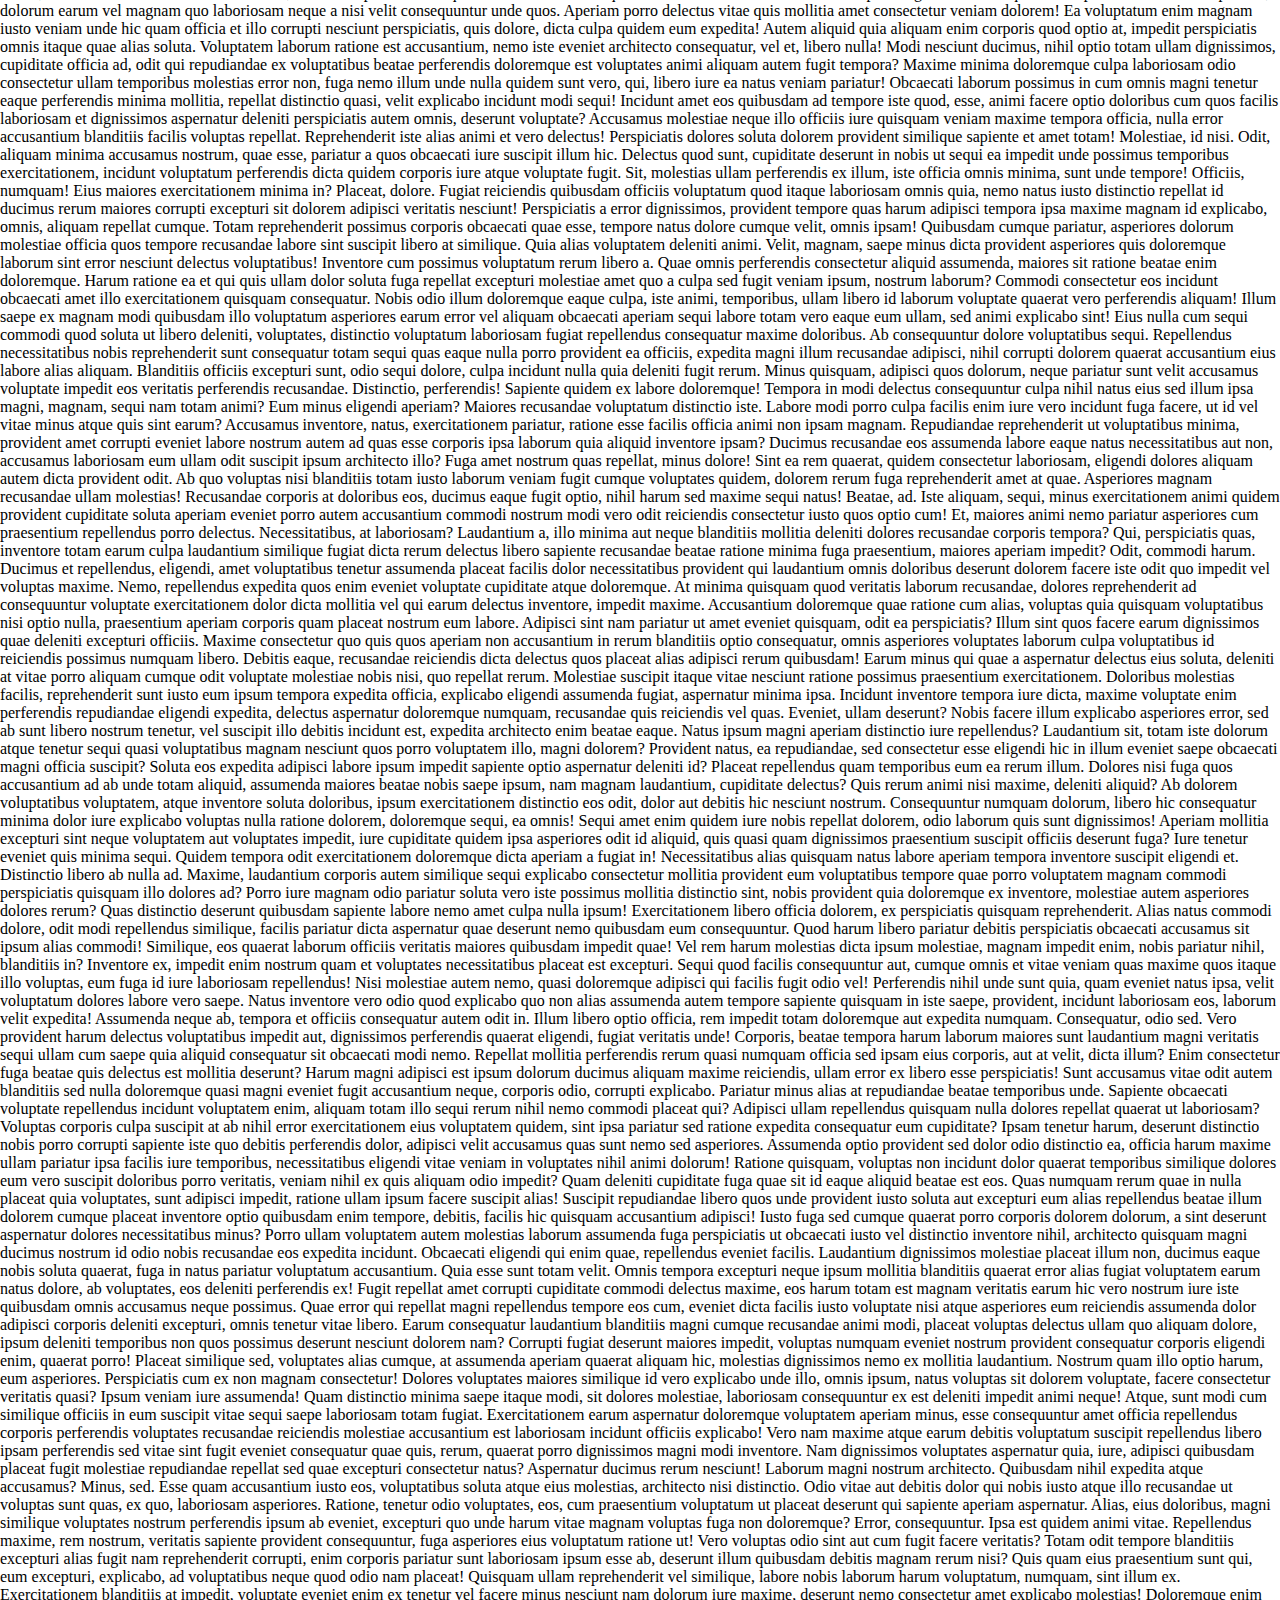
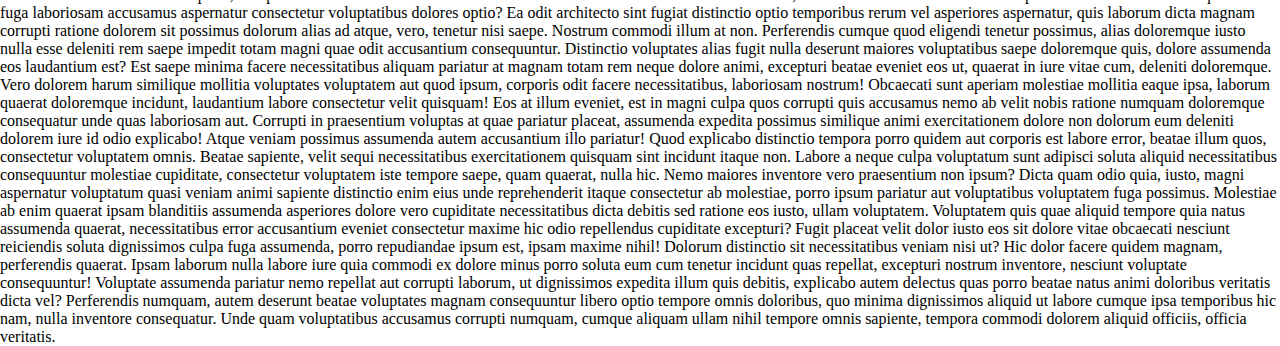
<file: udemyLearn/index2.html>
<!DOCTYPE html>
<html lang="en">
<head>
    <meta charset="UTF-8">
    <meta name="viewport" content="width=device-width, initial-scale=1.0">
    <title>Document</title>
    <style>
        *{
            margin: 0;
            padding: 0;
            /* box-sizing: border-box; */
            box-sizing: content-box;
        }
        p {
            /* <p> belongs the block element */
                background-color: green;
                padding: 50px;
                border: 5px solid burlywood;
        }
    </style>
</head>
<body>
    Lorem ipsum dolor sit amet consectetur, adipisicing elit. Voluptatibus voluptate eaque perferendis, impedit temporibus odio, itaque in praesentium earum fuga hic debitis est fugiat eum dolore laudantium quo voluptates sed. Modi odio voluptate quos doloribus? Nemo dicta assumenda ut minima excepturi sequi magnam doloribus vero quis, debitis vitae! Ipsa incidunt nostrum temporibus harum neque aperiam consequuntur deleniti dolorum nihil omnis qui nemo, delectus quod laudantium repellat voluptatibus sequi expedita! Earum, sequi? Nam expedita sunt accusamus quisquam natus id animi vel ab possimus consequatur asperiores eius praesentium veniam non vitae dolor, molestiae vero nobis officia voluptate repudiandae minima ipsa unde nisi! Cumque facere officiis similique, magni enim quo quis saepe nostrum explicabo quos asperiores labore tempore at provident, dolorum odio numquam? Rem tempora quas, quam, odio ullam accusantium laudantium labore voluptatibus eius deleniti quaerat, voluptate expedita. Accusantium, odio maxime numquam in odit eos quam praesentium soluta ullam iure et reiciendis debitis recusandae possimus est id deserunt ad cupiditate minus laborum inventore itaque? Dolorem, maxime voluptatem ratione rerum assumenda earum aliquid explicabo veniam, perspiciatis eveniet neque vitae labore qui perferendis illum cum debitis non consequuntur, esse nam fugit asperiores dicta fuga. Obcaecati omnis natus illo quisquam cumque iusto eveniet maxime aspernatur doloremque tenetur autem, quas consectetur error optio amet consequatur incidunt sed deserunt ducimus magnam officiis provident veniam? Dolor, perspiciatis consectetur porro placeat dolore similique odio amet minima, cum at quo praesentium ab obcaecati fugiat cupiditate? Necessitatibus quidem numquam eveniet repellat reiciendis provident sapiente iste consequuntur, explicabo ipsa fuga eum hic. Veritatis accusantium, ratione voluptatem quia sequi explicabo suscipit consectetur molestiae vitae ex neque qui eum voluptate molestias iste maxime, rem soluta, nihil quis dolore rerum animi. Corrupti earum provident nesciunt facilis, reiciendis saepe, praesentium esse iusto totam necessitatibus labore est voluptatem omnis consectetur, deserunt tenetur illo fuga non. Aperiam consequatur accusantium deserunt porro, ad fugiat sequi autem sed, maxime minima expedita id aspernatur animi quas odio nemo molestiae facilis perferendis! Aliquid tempore, dolores vitae accusantium, libero quia qui itaque enim fugit, consequuntur adipisci. Iusto magnam voluptatibus dolorem porro aliquam quae, facilis odit consectetur dolorum, laborum ut? Provident tempora quos minima cum similique consectetur incidunt nobis consequatur repellat? Rerum tenetur, sequi impedit voluptate enim possimus ratione recusandae nemo quis alias itaque commodi, quibusdam nisi placeat exercitationem totam numquam? Voluptas asperiores nobis labore repellendus rem omnis deserunt eaque, fugiat cupiditate et dignissimos modi ex ullam ad hic! Voluptas est esse exercitationem sequi sunt iusto assumenda sapiente, libero fuga nulla illum, voluptate possimus quia ratione tenetur quas dignissimos eaque necessitatibus odit commodi repellendus quasi. Aperiam veniam quaerat culpa ut voluptates omnis aspernatur distinctio sapiente totam assumenda, quo doloribus quos quasi vitae nulla consectetur quod est! Eaque, enim id rerum vel repudiandae dolorum corrupti neque quis quibusdam quasi molestiae numquam quas excepturi laboriosam perspiciatis non eius nulla nesciunt quidem vero sapiente debitis vitae dolorem sint! Perspiciatis, qui ex quisquam ducimus quas accusantium magnam quis illo quidem id iure! Dicta natus debitis fugit, expedita consequatur provident nesciunt a voluptatibus suscipit praesentium autem consequuntur dolores sit! Iste quis quae illum optio sunt recusandae modi iure adipisci suscipit ea dicta consequuntur soluta cum ipsum eaque, facere odit illo. Labore quisquam nostrum velit, totam eum est asperiores dolores in atque ducimus quidem, aut amet consequatur libero placeat, earum maxime! Ut modi quod omnis architecto blanditiis quibusdam? Dolorum sed sint itaque possimus placeat quos recusandae sunt in quae dolore dolores magni, minima voluptatum suscipit nemo, libero autem quas rem at? Quos molestias quia consequuntur porro dolor minima doloribus nulla maiores numquam atque. Consequuntur repellat explicabo facere rem quia exercitationem laboriosam distinctio assumenda asperiores numquam. Culpa obcaecati, eveniet facere minus perspiciatis sequi fugiat. Maiores dolore corporis architecto expedita consequatur pariatur consectetur. Quasi, impedit. Necessitatibus, voluptatum! Beatae voluptatum eos quos, quasi rerum laborum amet nihil, fuga tempore tempora facere assumenda aspernatur nisi nemo aliquam ipsa! Aspernatur molestias dicta sequi similique eveniet omnis soluta aut! Praesentium aliquam dicta porro voluptatibus, expedita nobis odit doloremque saepe iste magnam! Enim quibusdam saepe asperiores rerum dignissimos nemo eum voluptatem eligendi tempora dolor sed assumenda quasi reiciendis nam, ex quis aliquid, tempore ea consequatur dolores illo impedit obcaecati? Et vitae ut neque, odit aliquid rem saepe assumenda, eaque voluptatum nihil suscipit accusamus autem officiis repudiandae veritatis ipsum eligendi animi quisquam impedit soluta dicta excepturi sequi, porro odio. Ea, itaque ipsam! Explicabo quia accusamus possimus sint earum, architecto eligendi illum, expedita, quibusdam labore excepturi ducimus dolores dolorem rerum ad maxime minima soluta pariatur provident veniam quidem! Dicta et, doloribus aut nobis amet repudiandae soluta recusandae quidem fuga odit assumenda excepturi, numquam magnam explicabo hic velit! Beatae, quibusdam repudiandae. Maxime alias officiis veniam porro, eveniet nisi modi quod molestiae dicta, magnam est itaque nostrum cupiditate excepturi ad, commodi animi ullam quia? Ea excepturi aut, a ullam neque commodi tempora, fugiat dolores sequi, doloremque ducimus! Recusandae aliquid minus atque enim non nesciunt itaque culpa voluptate, dolore dolores eveniet, vero dicta exercitationem illum similique cumque reiciendis officia amet quibusdam voluptatem labore ab? Laudantium, nulla dolore! Quae nesciunt nostrum libero voluptatem nam culpa in non ipsum, debitis sequi. At incidunt molestiae illum sit molestias cupiditate veniam magni sint libero? Sapiente voluptatum in incidunt unde soluta repellat consectetur nisi dolor repudiandae, deserunt perspiciatis excepturi esse nam atque cumque perferendis voluptate illum magni? Nulla odio dolore provident reiciendis, necessitatibus reprehenderit esse deserunt repudiandae, ut dolorum consequatur ipsam. Ducimus perferendis beatae vero illo ratione quisquam sunt in consequuntur provident fugit dicta, soluta mollitia deleniti harum a, ad at dolorem praesentium nisi libero suscipit maxime. Cum quibusdam ullam fugiat exercitationem iure reiciendis earum veritatis ratione repellendus sed, eligendi laborum nisi veniam. Neque molestias fugiat ullam perferendis eaque recusandae veniam corporis debitis impedit dicta. Aut, officia deleniti? Dolores, sapiente adipisci inventore tempore dignissimos repellat ipsum neque doloribus quidem aut, est ipsam aliquam dolore nostrum nihil eius voluptates placeat quos deleniti! Provident in perspiciatis nihil alias obcaecati tenetur, ut tempore rem quasi quos voluptatibus libero doloremque rerum minima doloribus at a culpa veritatis ad quaerat beatae id consequuntur enim atque! Consectetur dolorum ullam ratione labore velit voluptas obcaecati inventore cumque veritatis! Enim delectus asperiores eaque quaerat ab ad eius sint, impedit perferendis dignissimos porro hic beatae, maxime aliquam nisi nulla velit dolorum ducimus reiciendis eligendi quasi repellat ipsum fugiat praesentium? Eum, corrupti! Sint corporis mollitia, eum reprehenderit fugit voluptas consequuntur dignissimos explicabo doloremque vel veritatis voluptatibus quibusdam illum eius velit ea deserunt at, eos libero? Veritatis laboriosam porro similique nobis nam, ipsum ratione vero architecto rerum voluptates consequatur, est tempore magni quia officiis molestias. Impedit quia fugit itaque aut. Totam, possimus quos dignissimos, nisi tempora blanditiis, nemo quae sequi odit est consequatur enim atque eveniet. Nam dolores dicta, sunt omnis accusantium distinctio quibusdam sint unde vero ratione ex mollitia deleniti natus optio iusto, a, maxime eaque voluptate ipsum quisquam eligendi illo quos cumque. Maxime sequi molestiae, laboriosam soluta dolorum natus, corrupti, odio numquam libero voluptates ad ipsa provident. Sed recusandae voluptates ipsa repudiandae quis. Ratione cum praesentium atque voluptates officia voluptatibus eius asperiores, unde nisi ab iste cumque repellendus rerum ad, harum accusamus pariatur, voluptate beatae optio porro? Doloremque optio ipsum unde voluptate reiciendis dignissimos quia fuga in. Ullam aperiam qui provident sapiente corporis, dolores aliquam doloremque quia sequi, debitis enim voluptatibus adipisci culpa. Fugiat, soluta quod. Quia labore quibusdam repudiandae! Totam dolorum placeat assumenda beatae ut magnam. Consectetur, exercitationem dolorem recusandae mollitia non ipsum quam sint id, dolore reprehenderit odio necessitatibus hic explicabo numquam? Sint aperiam molestias officiis eaque laborum minima, a repudiandae eligendi consequatur! Sit, facilis officiis veniam excepturi aspernatur earum. Provident hic magni atque officiis cum a in eum exercitationem, quod iusto voluptate eligendi et molestias quo nam. Iusto eligendi quaerat necessitatibus eveniet architecto, dignissimos officiis. Velit, commodi expedita praesentium doloribus doloremque aliquam? Fugit cumque voluptates amet ipsum commodi. Deserunt voluptates in atque, at reprehenderit enim nesciunt natus sapiente fugit veritatis, quidem explicabo amet saepe odio ut officia deleniti quia possimus necessitatibus delectus iure beatae! Sint, dolore eos. Sapiente velit consectetur doloribus debitis cum corporis officia impedit harum adipisci. At cumque, inventore beatae error dolores eveniet totam temporibus sed possimus vitae nesciunt delectus architecto nam obcaecati, vero expedita. Sed, eveniet obcaecati quod corporis perferendis consectetur quos ratione eos atque id, ad eligendi optio? Voluptatum minima sunt reiciendis! Eum perspiciatis, ut cumque praesentium odit iste consectetur aliquid ex cupiditate possimus, esse facilis est eaque voluptates ipsa labore eius? Vel, nobis dolorum! Voluptate, nisi illum quam distinctio enim, corrupti voluptas eveniet minus provident ex eius modi odio nihil. Ea dolor quam odit laboriosam, esse quae eveniet aperiam, animi maxime id, rem voluptates doloremque! Optio sunt, dolor accusantium iure esse minus facere neque rem. Ipsa, laudantium reiciendis explicabo corrupti facilis ratione labore quasi esse, illum iure quas eos provident! Facere voluptatibus ad iure nesciunt quis temporibus, eveniet illo? Optio ex ab, rerum qui assumenda deleniti asperiores quae, aperiam quo totam quas explicabo! Dolor, eius placeat assumenda, distinctio voluptate tempore omnis odit corporis, incidunt rerum doloremque soluta aut minus laudantium? Eos quod quisquam maxime neque rem minus in quam ad cupiditate? Harum quos enim id vel ipsa aut animi porro excepturi odio voluptates culpa, repellat cumque iusto, ex aspernatur perspiciatis consequuntur commodi. Deserunt ipsam, eveniet fuga nesciunt praesentium ipsa unde eos temporibus totam esse quis ullam officiis tenetur! Accusamus et excepturi mollitia minima dolorem quo consequatur est provident perspiciatis officiis obcaecati porro dolore exercitationem voluptas molestiae, harum, nemo laudantium corrupti culpa, aspernatur repellendus unde omnis assumenda. Nobis fugit recusandae odio voluptas. Distinctio commodi voluptatibus sint expedita, impedit neque est. Ea magnam quos doloribus ipsam blanditiis qui, quas asperiores, laborum nulla hic tenetur voluptatum consequatur nisi tempore rem corrupti voluptate consequuntur reiciendis non explicabo quaerat ad quo. Perspiciatis corrupti aliquid delectus saepe quas accusantium possimus modi vero suscipit eum laudantium, tempore itaque, ab optio sed provident ipsam architecto quos numquam doloremque dolores illum nam aliquam earum. Doloribus voluptatibus asperiores vitae, odit molestiae itaque ab esse quam amet, est eveniet odio aliquam ullam sint earum excepturi libero accusantium harum temporibus! Autem, officia quia fugiat voluptates temporibus sunt dolor explicabo illo voluptatum esse, delectus veniam aliquam fuga in obcaecati porro ipsam, aspernatur quae repudiandae eligendi! Veritatis voluptates quae optio natus aliquid, eaque voluptate facilis dolorum! Ipsa minus accusamus at, labore error iusto corporis repellendus, dolore eos, aliquam enim perferendis temporibus fugit repudiandae cum repellat quam? Qui quis doloremque praesentium veritatis nobis ullam architecto, a autem explicabo, soluta similique corporis, eius minima illum! Laboriosam modi odit iusto aliquid, fugit autem doloribus repellat quaerat vero. Tenetur ex corrupti obcaecati, asperiores praesentium, quaerat perspiciatis fugit a incidunt aliquam ab velit, laboriosam voluptatibus voluptates repellendus deserunt totam minima libero dolorum impedit accusamus? Numquam et fugit ratione, nobis accusamus dolore. Veritatis minima alias qui reiciendis deleniti fuga dolore soluta nihil temporibus laudantium dolores praesentium, est ipsa laborum debitis dolor, voluptates nulla ratione facere molestias, quisquam excepturi. Doloribus ad cupiditate error, voluptatem eos quos. Ullam accusamus modi unde facilis tempora doloremque provident nulla facere illo eveniet delectus, reprehenderit itaque odio eos. Fugiat molestiae, in, architecto facilis repudiandae aut dolor ducimus eligendi, quasi voluptatibus aperiam? Dolorum veniam neque porro earum molestias, provident blanditiis alias numquam saepe? Doloremque voluptatum alias, doloribus adipisci exercitationem vel quia dolorum. Libero explicabo aperiam voluptatum facilis pariatur velit neque placeat! Nam magnam ab accusantium assumenda consectetur officiis ratione et harum blanditiis enim aliquam fugiat veritatis molestiae ipsum omnis ullam commodi repellendus mollitia, numquam nihil incidunt doloribus totam consequatur. Voluptatem alias sed quas impedit dicta, quidem rem laborum blanditiis mollitia. Cum tempore reprehenderit repellendus sequi modi porro ipsum natus incidunt placeat ad saepe fugiat veritatis fuga laborum nihil nobis illum ab, non, a quas. Fugiat maxime laudantium repellendus architecto numquam. Amet, aut officiis! Dignissimos sapiente laborum ut unde debitis aliquid. Ducimus earum odio laboriosam laborum ratione quasi rem et, quam ea, amet qui nostrum quas assumenda harum? Tempora facilis omnis maxime sed doloremque ullam reprehenderit, quasi, fuga aut, est nesciunt eum repudiandae? Sapiente in recusandae explicabo quas officia obcaecati voluptate ducimus natus accusantium veniam dignissimos ipsa placeat laudantium assumenda voluptatum debitis provident suscipit qui unde ratione ex, nobis eius sequi. Esse expedita non aspernatur id quisquam reiciendis excepturi iusto numquam quasi voluptates est ut ullam dolores at, odio vitae dolorem facere, consequatur, veniam velit enim debitis. Culpa labore sunt excepturi cupiditate, saepe consectetur accusamus autem! Dolores minima, iusto illo doloribus maxime porro voluptas quis quaerat consectetur ipsam dolor et sint veniam eius explicabo labore id a possimus repellendus ratione vitae exercitationem voluptates! Voluptas, quia. Doloribus placeat eius, vitae quia aliquid quibusdam impedit necessitatibus architecto quasi, tempore, animi illo aliquam provident numquam non! Nobis eius reiciendis eligendi sint quam officiis! Quod, voluptatem. Quas veniam unde quisquam deleniti doloribus, tempora rem nihil quasi amet inventore repellendus obcaecati hic quibusdam totam alias esse quaerat perferendis illum ut maxime suscipit veritatis cupiditate recusandae velit? Molestias nihil optio esse ducimus? Aut iste debitis similique a modi sint consequuntur, quidem illum id dolore, fugiat velit nisi dolor. Ratione labore optio eius cumque quaerat aspernatur facilis sunt pariatur placeat minus totam laborum inventore deserunt sint voluptatum rem veritatis, atque eos quia. Minus autem a culpa asperiores totam esse sunt, neque aspernatur voluptas? Molestiae incidunt, laudantium tempore, necessitatibus laborum quae accusantium ratione sequi, repudiandae facilis nemo minus animi. Placeat excepturi consequuntur, possimus sequi ducimus maxime quam incidunt rerum magni, quia totam exercitationem iste optio debitis suscipit minus ratione temporibus? Possimus dolore earum, quasi cupiditate voluptatibus, aspernatur nesciunt sed accusamus voluptate officia sapiente odio nostrum accusantium expedita quam voluptatum unde minima dolorem quaerat? Commodi eligendi aut amet. Excepturi eveniet expedita facere. Natus a, omnis, officiis harum minima molestiae cum, animi voluptatum consequatur tenetur odit? Iure quas minima labore facere delectus excepturi fugiat nam similique soluta ipsum esse eveniet explicabo, dolorum earum vel magnam quo laboriosam neque a nisi velit consequuntur unde quos. Aperiam porro delectus vitae quis mollitia amet consectetur veniam dolorem! Ea voluptatum enim magnam iusto veniam unde hic quam officia et illo corrupti nesciunt perspiciatis, quis dolore, dicta culpa quidem eum expedita! Autem aliquid quia aliquam enim corporis quod optio at, impedit perspiciatis omnis itaque quae alias soluta. Voluptatem laborum ratione est accusantium, nemo iste eveniet architecto consequatur, vel et, libero nulla! Modi nesciunt ducimus, nihil optio totam ullam dignissimos, cupiditate officia ad, odit qui repudiandae ex voluptatibus beatae perferendis doloremque est voluptates animi aliquam autem fugit tempora? Maxime minima doloremque culpa laboriosam odio consectetur ullam temporibus molestias error non, fuga nemo illum unde nulla quidem sunt vero, qui, libero iure ea natus veniam pariatur! Obcaecati laborum possimus in cum omnis magni tenetur eaque perferendis minima mollitia, repellat distinctio quasi, velit explicabo incidunt modi sequi! Incidunt amet eos quibusdam ad tempore iste quod, esse, animi facere optio doloribus cum quos facilis laboriosam et dignissimos aspernatur deleniti perspiciatis autem omnis, deserunt voluptate? Accusamus molestiae neque illo officiis iure quisquam veniam maxime tempora officia, nulla error accusantium blanditiis facilis voluptas repellat. Reprehenderit iste alias animi et vero delectus! Perspiciatis dolores soluta dolorem provident similique sapiente et amet totam! Molestiae, id nisi. Odit, aliquam minima accusamus nostrum, quae esse, pariatur a quos obcaecati iure suscipit illum hic. Delectus quod sunt, cupiditate deserunt in nobis ut sequi ea impedit unde possimus temporibus exercitationem, incidunt voluptatum perferendis dicta quidem corporis iure atque voluptate fugit. Sit, molestias ullam perferendis ex illum, iste officia omnis minima, sunt unde tempore! Officiis, numquam! Eius maiores exercitationem minima in? Placeat, dolore. Fugiat reiciendis quibusdam officiis voluptatum quod itaque laboriosam omnis quia, nemo natus iusto distinctio repellat id ducimus rerum maiores corrupti excepturi sit dolorem adipisci veritatis nesciunt! Perspiciatis a error dignissimos, provident tempore quas harum adipisci tempora ipsa maxime magnam id explicabo, omnis, aliquam repellat cumque. Totam reprehenderit possimus corporis obcaecati quae esse, tempore natus dolore cumque velit, omnis ipsam! Quibusdam cumque pariatur, asperiores dolorum molestiae officia quos tempore recusandae labore sint suscipit libero at similique. Quia alias voluptatem deleniti animi. Velit, magnam, saepe minus dicta provident asperiores quis doloremque laborum sint error nesciunt delectus voluptatibus! Inventore cum possimus voluptatum rerum libero a. Quae omnis perferendis consectetur aliquid assumenda, maiores sit ratione beatae enim doloremque. Harum ratione ea et qui quis ullam dolor soluta fuga repellat excepturi molestiae amet quo a culpa sed fugit veniam ipsum, nostrum laborum? Commodi consectetur eos incidunt obcaecati amet illo exercitationem quisquam consequatur. Nobis odio illum doloremque eaque culpa, iste animi, temporibus, ullam libero id laborum voluptate quaerat vero perferendis aliquam! Illum saepe ex magnam modi quibusdam illo voluptatum asperiores earum error vel aliquam obcaecati aperiam sequi labore totam vero eaque eum ullam, sed animi explicabo sint! Eius nulla cum sequi commodi quod soluta ut libero deleniti, voluptates, distinctio voluptatum laboriosam fugiat repellendus consequatur maxime doloribus. Ab consequuntur dolore voluptatibus sequi. Repellendus necessitatibus nobis reprehenderit sunt consequatur totam sequi quas eaque nulla porro provident ea officiis, expedita magni illum recusandae adipisci, nihil corrupti dolorem quaerat accusantium eius labore alias aliquam. Blanditiis officiis excepturi sunt, odio sequi dolore, culpa incidunt nulla quia deleniti fugit rerum. Minus quisquam, adipisci quos dolorum, neque pariatur sunt velit accusamus voluptate impedit eos veritatis perferendis recusandae. Distinctio, perferendis! Sapiente quidem ex labore doloremque! Tempora in modi delectus consequuntur culpa nihil natus eius sed illum ipsa magni, magnam, sequi nam totam animi? Eum minus eligendi aperiam? Maiores recusandae voluptatum distinctio iste. Labore modi porro culpa facilis enim iure vero incidunt fuga facere, ut id vel vitae minus atque quis sint earum? Accusamus inventore, natus, exercitationem pariatur, ratione esse facilis officia animi non ipsam magnam. Repudiandae reprehenderit ut voluptatibus minima, provident amet corrupti eveniet labore nostrum autem ad quas esse corporis ipsa laborum quia aliquid inventore ipsam? Ducimus recusandae eos assumenda labore eaque natus necessitatibus aut non, accusamus laboriosam eum ullam odit suscipit ipsum architecto illo? Fuga amet nostrum quas repellat, minus dolore! Sint ea rem quaerat, quidem consectetur laboriosam, eligendi dolores aliquam autem dicta provident odit. Ab quo voluptas nisi blanditiis totam iusto laborum veniam fugit cumque voluptates quidem, dolorem rerum fuga reprehenderit amet at quae. Asperiores magnam recusandae ullam molestias! Recusandae corporis at doloribus eos, ducimus eaque fugit optio, nihil harum sed maxime sequi natus! Beatae, ad. Iste aliquam, sequi, minus exercitationem animi quidem provident cupiditate soluta aperiam eveniet porro autem accusantium commodi nostrum modi vero odit reiciendis consectetur iusto quos optio cum! Et, maiores animi nemo pariatur asperiores cum praesentium repellendus porro delectus. Necessitatibus, at laboriosam? Laudantium a, illo minima aut neque blanditiis mollitia deleniti dolores recusandae corporis tempora? Qui, perspiciatis quas, inventore totam earum culpa laudantium similique fugiat dicta rerum delectus libero sapiente recusandae beatae ratione minima fuga praesentium, maiores aperiam impedit? Odit, commodi harum. Ducimus et repellendus, eligendi, amet voluptatibus tenetur assumenda placeat facilis dolor necessitatibus provident qui laudantium omnis doloribus deserunt dolorem facere iste odit quo impedit vel voluptas maxime. Nemo, repellendus expedita quos enim eveniet voluptate cupiditate atque doloremque. At minima quisquam quod veritatis laborum recusandae, dolores reprehenderit ad consequuntur voluptate exercitationem dolor dicta mollitia vel qui earum delectus inventore, impedit maxime. Accusantium doloremque quae ratione cum alias, voluptas quia quisquam voluptatibus nisi optio nulla, praesentium aperiam corporis quam placeat nostrum eum labore. Adipisci sint nam pariatur ut amet eveniet quisquam, odit ea perspiciatis? Illum sint quos facere earum dignissimos quae deleniti excepturi officiis. Maxime consectetur quo quis quos aperiam non accusantium in rerum blanditiis optio consequatur, omnis asperiores voluptates laborum culpa voluptatibus id reiciendis possimus numquam libero. Debitis eaque, recusandae reiciendis dicta delectus quos placeat alias adipisci rerum quibusdam! Earum minus qui quae a aspernatur delectus eius soluta, deleniti at vitae porro aliquam cumque odit voluptate molestiae nobis nisi, quo repellat rerum. Molestiae suscipit itaque vitae nesciunt ratione possimus praesentium exercitationem. Doloribus molestias facilis, reprehenderit sunt iusto eum ipsum tempora expedita officia, explicabo eligendi assumenda fugiat, aspernatur minima ipsa. Incidunt inventore tempora iure dicta, maxime voluptate enim perferendis repudiandae eligendi expedita, delectus aspernatur doloremque numquam, recusandae quis reiciendis vel quas. Eveniet, ullam deserunt? Nobis facere illum explicabo asperiores error, sed ab sunt libero nostrum tenetur, vel suscipit illo debitis incidunt est, expedita architecto enim beatae eaque. Natus ipsum magni aperiam distinctio iure repellendus? Laudantium sit, totam iste dolorum atque tenetur sequi quasi voluptatibus magnam nesciunt quos porro voluptatem illo, magni dolorem? Provident natus, ea repudiandae, sed consectetur esse eligendi hic in illum eveniet saepe obcaecati magni officia suscipit? Soluta eos expedita adipisci labore ipsum impedit sapiente optio aspernatur deleniti id? Placeat repellendus quam temporibus eum ea rerum illum. Dolores nisi fuga quos accusantium ad ab unde totam aliquid, assumenda maiores beatae nobis saepe ipsum, nam magnam laudantium, cupiditate delectus? Quis rerum animi nisi maxime, deleniti aliquid? Ab dolorem voluptatibus voluptatem, atque inventore soluta doloribus, ipsum exercitationem distinctio eos odit, dolor aut debitis hic nesciunt nostrum. Consequuntur numquam dolorum, libero hic consequatur minima dolor iure explicabo voluptas nulla ratione dolorem, doloremque sequi, ea omnis! Sequi amet enim quidem iure nobis repellat dolorem, odio laborum quis sunt dignissimos! Aperiam mollitia excepturi sint neque voluptatem aut voluptates impedit, iure cupiditate quidem ipsa asperiores odit id aliquid, quis quasi quam dignissimos praesentium suscipit officiis deserunt fuga? Iure tenetur eveniet quis minima sequi. Quidem tempora odit exercitationem doloremque dicta aperiam a fugiat in! Necessitatibus alias quisquam natus labore aperiam tempora inventore suscipit eligendi et. Distinctio libero ab nulla ad. Maxime, laudantium corporis autem similique sequi explicabo consectetur mollitia provident eum voluptatibus tempore quae porro voluptatem magnam commodi perspiciatis quisquam illo dolores ad? Porro iure magnam odio pariatur soluta vero iste possimus mollitia distinctio sint, nobis provident quia doloremque ex inventore, molestiae autem asperiores dolores rerum? Quas distinctio deserunt quibusdam sapiente labore nemo amet culpa nulla ipsum! Exercitationem libero officia dolorem, ex perspiciatis quisquam reprehenderit. Alias natus commodi dolore, odit modi repellendus similique, facilis pariatur dicta aspernatur quae deserunt nemo quibusdam eum consequuntur. Quod harum libero pariatur debitis perspiciatis obcaecati accusamus sit ipsum alias commodi! Similique, eos quaerat laborum officiis veritatis maiores quibusdam impedit quae! Vel rem harum molestias dicta ipsum molestiae, magnam impedit enim, nobis pariatur nihil, blanditiis in? Inventore ex, impedit enim nostrum quam et voluptates necessitatibus placeat est excepturi. Sequi quod facilis consequuntur aut, cumque omnis et vitae veniam quas maxime quos itaque illo voluptas, eum fuga id iure laboriosam repellendus! Nisi molestiae autem nemo, quasi doloremque adipisci qui facilis fugit odio vel! Perferendis nihil unde sunt quia, quam eveniet natus ipsa, velit voluptatum dolores labore vero saepe. Natus inventore vero odio quod explicabo quo non alias assumenda autem tempore sapiente quisquam in iste saepe, provident, incidunt laboriosam eos, laborum velit expedita! Assumenda neque ab, tempora et officiis consequatur autem odit in. Illum libero optio officia, rem impedit totam doloremque aut expedita numquam. Consequatur, odio sed. Vero provident harum delectus voluptatibus impedit aut, dignissimos perferendis quaerat eligendi, fugiat veritatis unde! Corporis, beatae tempora harum laborum maiores sunt laudantium magni veritatis sequi ullam cum saepe quia aliquid consequatur sit obcaecati modi nemo. Repellat mollitia perferendis rerum quasi numquam officia sed ipsam eius corporis, aut at velit, dicta illum? Enim consectetur fuga beatae quis delectus est mollitia deserunt? Harum magni adipisci est ipsum dolorum ducimus aliquam maxime reiciendis, ullam error ex libero esse perspiciatis! Sunt accusamus vitae odit autem blanditiis sed nulla doloremque quasi magni eveniet fugit accusantium neque, corporis odio, corrupti explicabo. Pariatur minus alias at repudiandae beatae temporibus unde. Sapiente obcaecati voluptate repellendus incidunt voluptatem enim, aliquam totam illo sequi rerum nihil nemo commodi placeat qui? Adipisci ullam repellendus quisquam nulla dolores repellat quaerat ut laboriosam? Voluptas corporis culpa suscipit at ab nihil error exercitationem eius voluptatem quidem, sint ipsa pariatur sed ratione expedita consequatur eum cupiditate? Ipsam tenetur harum, deserunt distinctio nobis porro corrupti sapiente iste quo debitis perferendis dolor, adipisci velit accusamus quas sunt nemo sed asperiores. Assumenda optio provident sed dolor odio distinctio ea, officia harum maxime ullam pariatur ipsa facilis iure temporibus, necessitatibus eligendi vitae veniam in voluptates nihil animi dolorum! Ratione quisquam, voluptas non incidunt dolor quaerat temporibus similique dolores eum vero suscipit doloribus porro veritatis, veniam nihil ex quis aliquam odio impedit? Quam deleniti cupiditate fuga quae sit id eaque aliquid beatae est eos. Quas numquam rerum quae in nulla placeat quia voluptates, sunt adipisci impedit, ratione ullam ipsum facere suscipit alias! Suscipit repudiandae libero quos unde provident iusto soluta aut excepturi eum alias repellendus beatae illum dolorem cumque placeat inventore optio quibusdam enim tempore, debitis, facilis hic quisquam accusantium adipisci! Iusto fuga sed cumque quaerat porro corporis dolorem dolorum, a sint deserunt aspernatur dolores necessitatibus minus? Porro ullam voluptatem autem molestias laborum assumenda fuga perspiciatis ut obcaecati iusto vel distinctio inventore nihil, architecto quisquam magni ducimus nostrum id odio nobis recusandae eos expedita incidunt. Obcaecati eligendi qui enim quae, repellendus eveniet facilis. Laudantium dignissimos molestiae placeat illum non, ducimus eaque nobis soluta quaerat, fuga in natus pariatur voluptatum accusantium. Quia esse sunt totam velit. Omnis tempora excepturi neque ipsum mollitia blanditiis quaerat error alias fugiat voluptatem earum natus dolore, ab voluptates, eos deleniti perferendis ex! Fugit repellat amet corrupti cupiditate commodi delectus maxime, eos harum totam est magnam veritatis earum hic vero nostrum iure iste quibusdam omnis accusamus neque possimus. Quae error qui repellat magni repellendus tempore eos cum, eveniet dicta facilis iusto voluptate nisi atque asperiores eum reiciendis assumenda dolor adipisci corporis deleniti excepturi, omnis tenetur vitae libero. Earum consequatur laudantium blanditiis magni cumque recusandae animi modi, placeat voluptas delectus ullam quo aliquam dolore, ipsum deleniti temporibus non quos possimus deserunt nesciunt dolorem nam? Corrupti fugiat deserunt maiores impedit, voluptas numquam eveniet nostrum provident consequatur corporis eligendi enim, quaerat porro! Placeat similique sed, voluptates alias cumque, at assumenda aperiam quaerat aliquam hic, molestias dignissimos nemo ex mollitia laudantium. Nostrum quam illo optio harum, eum asperiores. Perspiciatis cum ex non magnam consectetur! Dolores voluptates maiores similique id vero explicabo unde illo, omnis ipsum, natus voluptas sit dolorem voluptate, facere consectetur veritatis quasi? Ipsum veniam iure assumenda! Quam distinctio minima saepe itaque modi, sit dolores molestiae, laboriosam consequuntur ex est deleniti impedit animi neque! Atque, sunt modi cum similique officiis in eum suscipit vitae sequi saepe laboriosam totam fugiat. Exercitationem earum aspernatur doloremque voluptatem aperiam minus, esse consequuntur amet officia repellendus corporis perferendis voluptates recusandae reiciendis molestiae accusantium est laboriosam incidunt officiis explicabo! Vero nam maxime atque earum debitis voluptatum suscipit repellendus libero ipsam perferendis sed vitae sint fugit eveniet consequatur quae quis, rerum, quaerat porro dignissimos magni modi inventore. Nam dignissimos voluptates aspernatur quia, iure, adipisci quibusdam placeat fugit molestiae repudiandae repellat sed quae excepturi consectetur natus? Aspernatur ducimus rerum nesciunt! Laborum magni nostrum architecto. Quibusdam nihil expedita atque accusamus? Minus, sed. Esse quam accusantium iusto eos, voluptatibus soluta atque eius molestias, architecto nisi distinctio. Odio vitae aut debitis dolor qui nobis iusto atque illo recusandae ut voluptas sunt quas, ex quo, laboriosam asperiores. Ratione, tenetur odio voluptates, eos, cum praesentium voluptatum ut placeat deserunt qui sapiente aperiam aspernatur. Alias, eius doloribus, magni similique voluptates nostrum perferendis ipsum ab eveniet, excepturi quo unde harum vitae magnam voluptas fuga non doloremque? Error, consequuntur. Ipsa est quidem animi vitae. Repellendus maxime, rem nostrum, veritatis sapiente provident consequuntur, fuga asperiores eius voluptatum ratione ut! Vero voluptas odio sint aut cum fugit facere veritatis? Totam odit tempore blanditiis excepturi alias fugit nam reprehenderit corrupti, enim corporis pariatur sunt laboriosam ipsum esse ab, deserunt illum quibusdam debitis magnam rerum nisi? Quis quam eius praesentium sunt qui, eum excepturi, explicabo, ad voluptatibus neque quod odio nam placeat! Quisquam ullam reprehenderit vel similique, labore nobis laborum harum voluptatum, numquam, sint illum ex. Exercitationem blanditiis at impedit, voluptate eveniet enim ex tenetur vel facere minus nesciunt nam dolorum iure maxime, deserunt nemo consectetur amet explicabo molestias! Doloremque enim fuga laboriosam accusamus aspernatur consectetur voluptatibus dolores optio? Ea odit architecto sint fugiat distinctio optio temporibus rerum vel asperiores aspernatur, quis laborum dicta magnam corrupti ratione dolorem sit possimus dolorum alias ad atque, vero, tenetur nisi saepe. Nostrum commodi illum at non. Perferendis cumque quod eligendi tenetur possimus, alias doloremque iusto nulla esse deleniti rem saepe impedit totam magni quae odit accusantium consequuntur. Distinctio voluptates alias fugit nulla deserunt maiores voluptatibus saepe doloremque quis, dolore assumenda eos laudantium est? Est saepe minima facere necessitatibus aliquam pariatur at magnam totam rem neque dolore animi, excepturi beatae eveniet eos ut, quaerat in iure vitae cum, deleniti doloremque. Vero dolorem harum similique mollitia voluptates voluptatem aut quod ipsum, corporis odit facere necessitatibus, laboriosam nostrum! Obcaecati sunt aperiam molestiae mollitia eaque ipsa, laborum quaerat doloremque incidunt, laudantium labore consectetur velit quisquam! Eos at illum eveniet, est in magni culpa quos corrupti quis accusamus nemo ab velit nobis ratione numquam doloremque consequatur unde quas laboriosam aut. Corrupti in praesentium voluptas at quae pariatur placeat, assumenda expedita possimus similique animi exercitationem dolore non dolorum eum deleniti dolorem iure id odio explicabo! Atque veniam possimus assumenda autem accusantium illo pariatur! Quod explicabo distinctio tempora porro quidem aut corporis est labore error, beatae illum quos, consectetur voluptatem omnis. Beatae sapiente, velit sequi necessitatibus exercitationem quisquam sint incidunt itaque non. Labore a neque culpa voluptatum sunt adipisci soluta aliquid necessitatibus consequuntur molestiae cupiditate, consectetur voluptatem iste tempore saepe, quam quaerat, nulla hic. Nemo maiores inventore vero praesentium non ipsum? Dicta quam odio quia, iusto, magni aspernatur voluptatum quasi veniam animi sapiente distinctio enim eius unde reprehenderit itaque consectetur ab molestiae, porro ipsum pariatur aut voluptatibus voluptatem fuga possimus. Molestiae ab enim quaerat ipsam blanditiis assumenda asperiores dolore vero cupiditate necessitatibus dicta debitis sed ratione eos iusto, ullam voluptatem. Voluptatem quis quae aliquid tempore quia natus assumenda quaerat, necessitatibus error accusantium eveniet consectetur maxime hic odio repellendus cupiditate excepturi? Fugit placeat velit dolor iusto eos sit dolore vitae obcaecati nesciunt reiciendis soluta dignissimos culpa fuga assumenda, porro repudiandae ipsum est, ipsam maxime nihil! Dolorum distinctio sit necessitatibus veniam nisi ut? Hic dolor facere quidem magnam, perferendis quaerat. Ipsam laborum nulla labore iure quia commodi ex dolore minus porro soluta eum cum tenetur incidunt quas repellat, excepturi nostrum inventore, nesciunt voluptate consequuntur! Voluptate assumenda pariatur nemo repellat aut corrupti laborum, ut dignissimos expedita illum quis debitis, explicabo autem delectus quas porro beatae natus animi doloribus veritatis dicta vel? Perferendis numquam, autem deserunt beatae voluptates magnam consequuntur libero optio tempore omnis doloribus, quo minima dignissimos aliquid ut labore cumque ipsa temporibus hic nam, nulla inventore consequatur. Unde quam voluptatibus accusamus corrupti numquam, cumque aliquam ullam nihil tempore omnis sapiente, tempora commodi dolorem aliquid officiis, officia veritatis.
</body>
</html>
</file>
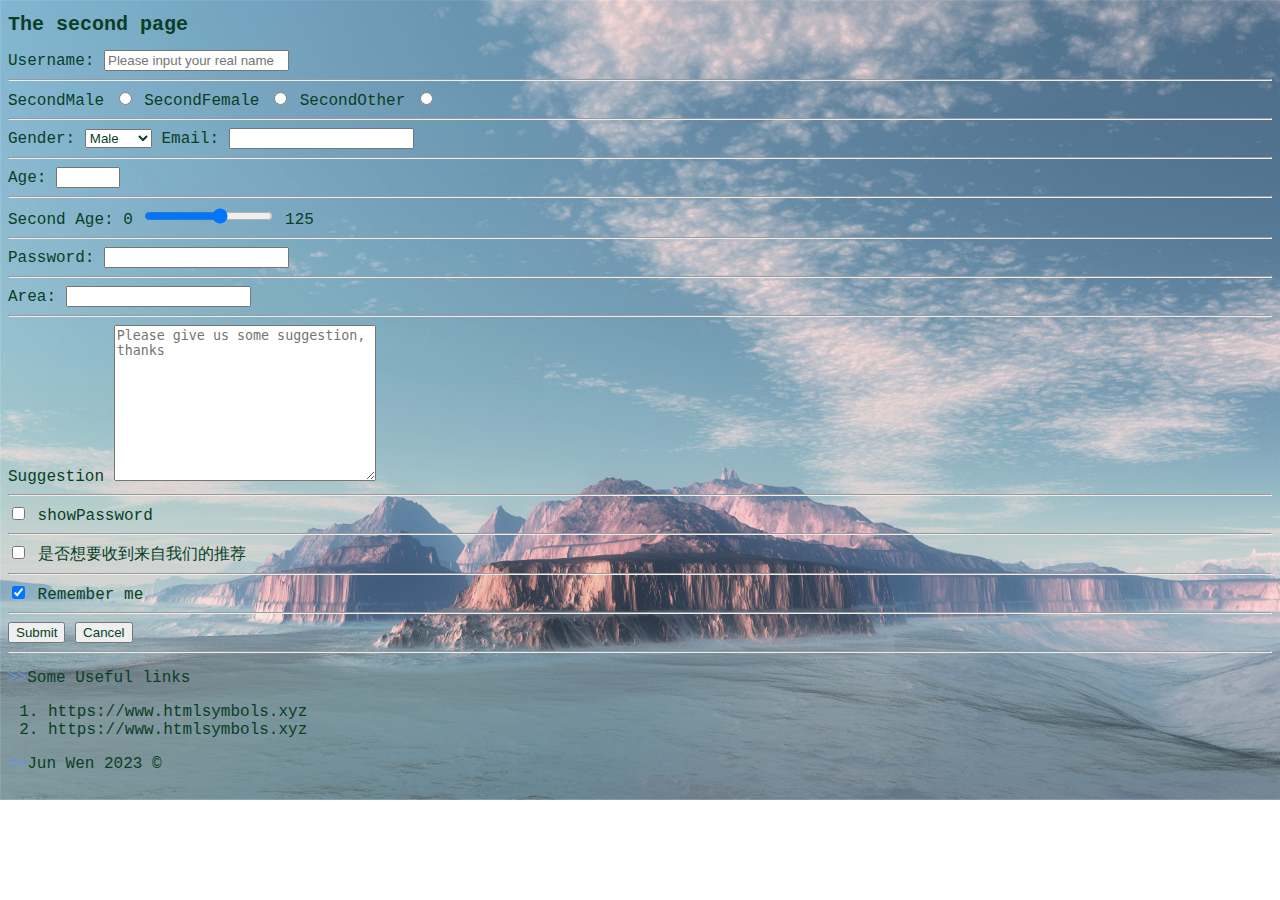
<file: udemyLearn/second.html>
<!DOCTYPE html>
<html lang="en">
<head>
    <meta charset="UTF-8">
    <meta name="viewport" content="width=device-width, initial-scale=1.0">
    <meta name="description" content="this is a test text" />
    <meta name="robots" content="index,follow" />
    <!-- All search engines -->
    <meta name="googlebot" content="index,follow" />
    <meta name="author" content="Jun Wen" />
    <!-- google specific -->
    <title>Second</title>
    <link rel="stylesheet" href="./style.css" />

    <base target="_blank" />
    <link rel="stylesheet" href="style.css" />
    <link rel="icon" href="/udemyLearn/Images/favicon.ico" />

</head>
<body>
    <h1>The second page</h1>
    <form action="">
        <!-- default method: get -->
        <label for="name">Username: </label>
        <input id="name" type="text" name="name" minlength="5" maxlength="50" placeholder="Please input your real name" class="red-text" />
        <hr />
        <label for="secmale">SecondMale</label>
        <input id="secmale" type="radio" name="secgender"  value="secMale" required/>
  
        <label for="secfemale">SecondFemale</label>
        <input id="secfemale" type="radio" name="secgender"  value="secFemale" />

        <label for="secother">SecondOther</label>
        <input id="secother" type="radio" name="secgender"  value="secOther" />
        <hr />
        <label for="gender">Gender: </label>
        <select name="gender" id="gender" required>
            <option value="male">Male</option>
            <option value="female">Female</option>
            <option value="other">Other</option>
        </select>

        <label for="email">Email: </label>
        <input id="email" type="email" name="email" />
        <hr />

        <label for="age">Age: </label>
        <input id="age" type="number" name="age" min="0" max="120" step="1" />
        <hr />

        <label for="age">Second Age: </label>
        0 <input id="second" type="range" name="age" min="0" max="125" step="25" /> 125
        <hr />

        <label for="password">Password: </label>
        <input id="password" type="password" name="password" minlength="8" max="40" />
        <hr />       

        <label for="area">Area: </label>
        <input id="area" type="text" name="area" list="area-list" />
        <datalist id="area-list">
            <option value="Beijing"></option>
            <option value="Shanghai"></option>
            <option value="Shenzhen"></option>
            <option value="Guangzhou"></option>
        </datalist>
        <hr />

        <label for="suggestion">Suggestion</label>
        <textarea
        name="suggestion"
        id="suggestion"
        cols="30"
        rows="10"
        placeholder="Please give us some suggestion, thanks"></textarea>
        <hr />
        <input type="checkbox" onclick="showPassword" id="showPassword" /> showPassword <hr />
        <input id="save" type="checkbox" name="save" value="recommend" />
        <label for="save">是否想要收到来自我们的推荐</label>
        <!-- default checked -->
        <hr />
        <input id="save" type="checkbox" checked name="save" value="agree" />
        <label for="save">Remember me</label>
        <hr />

        <button type="Submit">Submit</button>
        <button type="Cancel">Cancel</button>
        <hr />

        <p>Some Useful links</p>
        <ol>
            <li><a href="https://www.htmlsymbols.xyz">https://www.htmlsymbols.xyz</a></li>
            <li><a href="https://www.coloors86.netlify.app">https://www.htmlsymbols.xyz</a></li>
        </ol>
     
    
    <p>Jun Wen 2023 &#169;</p>
    <!-- <input type="file"  /> -->
    </form>
    <!-- button 放在 form 里，则预设的 type 是 submit -->
    <!-- button 放在 form 外，则预设的 type 是一个按钮 -->

    <script>
        let checkbox = document.querySelector("#showPassword");
        let password = document.querySelector("#password");
        checkbox.addEventListener("click",()=>{
            if(password.type == "password"){
                password.type = "text";
            }else{
                password.type = "password";
            }
        });
    </script>
    </body>
</html>
</file>
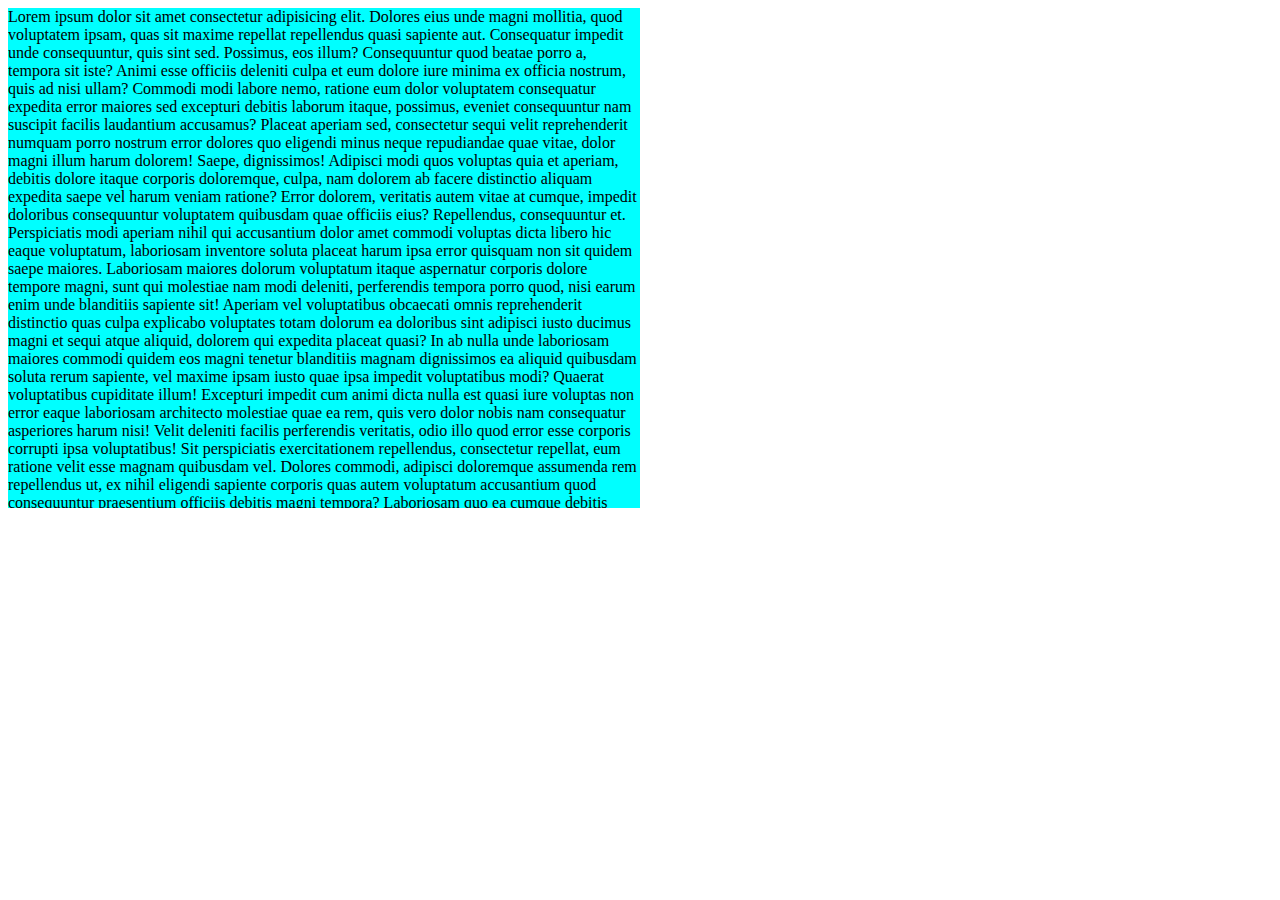
<file: udemyLearn/testing.html>
<!DOCTYPE html>
<html lang="en">
<head>
    <meta charset="UTF-8">
    <meta http-equiv="X-UA-Compatible" content="chrome" />
    <meta name="viewport" content="width=device-width, initial-scale=1.0">
    <title>Document</title>
    <style>
        .testing{
            background-color: aqua;
            width: 50%;
            height: 500px;
            overflow: scroll;
        }
    </style>
</head>
<body>
    <div class="testing">
        Lorem ipsum dolor sit amet consectetur adipisicing elit. Dolores eius unde magni mollitia, quod voluptatem ipsam, quas sit maxime repellat repellendus quasi sapiente aut. Consequatur impedit unde consequuntur, quis sint sed. Possimus, eos illum? Consequuntur quod beatae porro a, tempora sit iste? Animi esse officiis deleniti culpa et eum dolore iure minima ex officia nostrum, quis ad nisi ullam? Commodi modi labore nemo, ratione eum dolor voluptatem consequatur expedita error maiores sed excepturi debitis laborum itaque, possimus, eveniet consequuntur nam suscipit facilis laudantium accusamus? Placeat aperiam sed, consectetur sequi velit reprehenderit numquam porro nostrum error dolores quo eligendi minus neque repudiandae quae vitae, dolor magni illum harum dolorem! Saepe, dignissimos! Adipisci modi quos voluptas quia et aperiam, debitis dolore itaque corporis doloremque, culpa, nam dolorem ab facere distinctio aliquam expedita saepe vel harum veniam ratione? Error dolorem, veritatis autem vitae at cumque, impedit doloribus consequuntur voluptatem quibusdam quae officiis eius? Repellendus, consequuntur et. Perspiciatis modi aperiam nihil qui accusantium dolor amet commodi voluptas dicta libero hic eaque voluptatum, laboriosam inventore soluta placeat harum ipsa error quisquam non sit quidem saepe maiores. Laboriosam maiores dolorum voluptatum itaque aspernatur corporis dolore tempore magni, sunt qui molestiae nam modi deleniti, perferendis tempora porro quod, nisi earum enim unde blanditiis sapiente sit! Aperiam vel voluptatibus obcaecati omnis reprehenderit distinctio quas culpa explicabo voluptates totam dolorum ea doloribus sint adipisci iusto ducimus magni et sequi atque aliquid, dolorem qui expedita placeat quasi? In ab nulla unde laboriosam maiores commodi quidem eos magni tenetur blanditiis magnam dignissimos ea aliquid quibusdam soluta rerum sapiente, vel maxime ipsam iusto quae ipsa impedit voluptatibus modi? Quaerat voluptatibus cupiditate illum! Excepturi impedit cum animi dicta nulla est quasi iure voluptas non error eaque laboriosam architecto molestiae quae ea rem, quis vero dolor nobis nam consequatur asperiores harum nisi! Velit deleniti facilis perferendis veritatis, odio illo quod error esse corporis corrupti ipsa voluptatibus! Sit perspiciatis exercitationem repellendus, consectetur repellat, eum ratione velit esse magnam quibusdam vel. Dolores commodi, adipisci doloremque assumenda rem repellendus ut, ex nihil eligendi sapiente corporis quas autem voluptatum accusantium quod consequuntur praesentium officiis debitis magni tempora? Laboriosam quo ea cumque debitis obcaecati officiis magnam quidem commodi accusantium fugiat necessitatibus neque, atque consequatur? Dolorem cumque molestiae minima cum, rerum illum deleniti quibusdam mollitia dicta incidunt alias asperiores dolor nobis est odio eius cupiditate natus quaerat quo iste porro sunt id! Doloremque iste architecto asperiores ratione, accusamus ad cumque quo illum. Quis aspernatur, perferendis debitis ratione dolorem quo aut exercitationem eius sunt natus ab ducimus accusantium temporibus vel pariatur cumque? Minima, aspernatur. Natus omnis mollitia officiis, molestiae corrupti delectus. Sed totam, rem facilis aliquid doloremque, accusamus sapiente amet porro quo quaerat maxime. Veritatis impedit eius enim voluptate ipsa nesciunt cumque error accusantium laudantium placeat tempore obcaecati animi itaque culpa, nemo quasi minima voluptatem quo suscipit dolorum. Commodi omnis incidunt molestias ducimus facilis dignissimos voluptatibus ut sapiente eveniet vitae quibusdam dolor, natus, minima consequuntur itaque, voluptatum odit officiis impedit illum. Voluptatibus reprehenderit rerum provident obcaecati praesentium iusto quasi nam, suscipit commodi voluptatum quos? Quas vel dolorum eos repellendus fuga nobis, temporibus ea alias quos asperiores aperiam aliquam soluta, ullam commodi id exercitationem tenetur. Eum, quidem deleniti temporibus aperiam porro delectus explicabo fugiat. Velit vel, maxime similique obcaecati aperiam fugit ducimus quia voluptatem doloribus magni vero dicta quam commodi, consectetur distinctio saepe beatae magnam, rerum nostrum! Ex nobis nostrum tempore sapiente omnis asperiores earum quidem modi eligendi est, veniam beatae aperiam repudiandae id? Vitae alias ea iste possimus corrupti vero consequatur tempore facilis maxime mollitia molestiae beatae corporis ab, veritatis omnis ducimus, aspernatur laudantium provident dolorum assumenda ratione enim expedita laborum quaerat! Aliquam dolore libero dolorem, nihil qui, quae placeat inventore ex animi voluptatum voluptate doloribus maiores magnam minima architecto cum provident repudiandae aut illum impedit consectetur facilis iste accusamus non! Aperiam debitis beatae, rem, aliquid libero soluta repellat non voluptatibus pariatur veniam quod tenetur laborum dolorum fuga impedit, quae ab omnis laudantium repellendus atque. Reiciendis commodi dolorem, ea incidunt amet repellendus tenetur consequatur quia vel saepe, perferendis eligendi facilis repudiandae magnam architecto quae! Ipsam animi quis iure repellendus nam, harum ab dolores obcaecati? Facilis nulla quo at suscipit corrupti saepe quaerat, esse perspiciatis, optio amet quae dolores neque corporis? Praesentium excepturi vel aliquam commodi labore sit assumenda eum animi natus quos voluptatum laboriosam temporibus quas eligendi voluptas dolorem magni quibusdam molestias, neque, libero accusantium esse qui ipsa! Quae voluptatibus earum optio officia animi. Quos modi assumenda adipisci accusamus suscipit impedit, dolores, vitae commodi animi est sapiente quaerat odio ipsum laudantium minima, natus laboriosam non amet praesentium cumque accusantium odit quibusdam hic unde. Aliquam maiores quae eaque totam nobis iusto iure eum est voluptas. Modi nobis, tempora ea iusto hic possimus similique dolorum quos harum, odit id rerum, a culpa ut debitis excepturi numquam? Dolorem, eius suscipit, nobis soluta odio corrupti ad dignissimos mollitia magnam architecto eveniet quam quod nemo incidunt numquam, velit perspiciatis optio facilis cumque recusandae. Ab cum illo nihil qui velit pariatur perferendis distinctio architecto totam labore quae iure, a, quibusdam natus aspernatur facilis enim. Quis rerum dignissimos vitae voluptatum atque sed eligendi consequatur nisi repellendus exercitationem quo expedita repudiandae, nostrum hic error ab animi omnis, laudantium veniam. Sequi et accusantium corrupti. Accusamus nihil quisquam quo voluptas illo amet assumenda quod voluptatum fugit molestias, dolorum quidem laudantium, illum ipsum expedita. Explicabo deserunt nulla eum officia, perferendis, iste tempore hic officiis ad nesciunt in at cum tempora natus iure omnis illo? Repellat commodi sint magni cum? Ut inventore reprehenderit doloribus dicta voluptate quaerat fugiat magnam! Fugiat ipsa voluptate dolorem quisquam obcaecati reprehenderit aliquid a saepe iure, eveniet suscipit numquam, neque quam delectus tempora quis tenetur maiores dolor. Aliquam quisquam minus maiores enim distinctio, rem, consectetur dignissimos explicabo eius facilis laudantium reiciendis impedit magnam neque animi quae pariatur beatae ipsum repellat nihil. Iusto consequatur impedit ullam sed in ut, soluta quia alias totam vel fugit dignissimos dolor mollitia ipsam vero placeat explicabo quae quos quibusdam iste. Sed facere autem reiciendis possimus. Quaerat nostrum impedit nemo molestiae laudantium, corporis, vero repudiandae exercitationem sed doloremque ipsum fuga perferendis maiores aliquam voluptatibus maxime labore, omnis saepe quisquam. Molestias, eos minima omnis qui officia ducimus, animi veniam sit commodi architecto consectetur adipisci. Nemo necessitatibus, dolor repudiandae consectetur quisquam ut laborum fugiat cumque corrupti? Ipsam impedit repellendus voluptates ut, consectetur, quia, nesciunt voluptatem voluptas exercitationem eius autem quas numquam. Similique iusto impedit, hic voluptatibus vitae dolorem, nesciunt sed ex soluta minima ipsam debitis non reprehenderit optio quia quibusdam aperiam fugit atque! Earum impedit hic, doloremque magnam dolorum quam, accusantium fuga nesciunt nobis consequatur minus autem. Illum perspiciatis ipsa fugit maiores recusandae eligendi pariatur, corporis facilis, atque expedita eveniet soluta obcaecati dolorum quisquam quis voluptates, ratione sed quidem? Esse laborum sint doloremque fugiat dicta? Dolorem aliquid placeat possimus dolores ea suscipit exercitationem laudantium natus. Nemo consequatur ad fugiat repudiandae corrupti suscipit natus distinctio pariatur debitis nihil non voluptatum vero fuga nesciunt architecto aut, eius nisi at ullam itaque libero laboriosam dolore fugit accusamus? Dolorem corporis tempora laboriosam eaque nostrum itaque, aut eligendi, non qui nihil autem id, tenetur nobis possimus ut sequi accusantium consequatur sint adipisci tempore quo voluptas optio ab! Beatae laboriosam quibusdam possimus accusantium doloribus asperiores architecto, praesentium similique saepe qui obcaecati, ex dolores quae debitis alias fuga! Atque magnam libero repellat repudiandae, perferendis, accusantium at, deleniti architecto dolor quasi iste maiores alias ipsam velit possimus excepturi eligendi quae suscipit. Illo accusantium in enim aut cumque accusamus? Voluptates exercitationem voluptatum quae nihil. Consequatur, veniam sit, laboriosam dolore numquam hic animi, impedit architecto rem ad neque. Culpa cumque consequatur, praesentium molestias ratione repellendus? Ad recusandae explicabo reiciendis quasi cumque delectus, animi, mollitia voluptas maxime omnis autem iste saepe accusantium tempora eveniet doloremque! Voluptatum ab esse asperiores minima perferendis, provident magni totam debitis, eum dicta maiores ullam? Expedita reprehenderit pariatur minus, aspernatur dolor quis, commodi modi ipsum, error necessitatibus suscipit adipisci totam soluta dolorem qui ea cupiditate? Doloribus, repellendus eligendi nesciunt deleniti ipsum perferendis neque itaque dolore praesentium numquam libero corrupti nulla vitae qui? Hic, sapiente, ducimus voluptatem eum temporibus voluptas laborum totam voluptates veritatis corrupti iusto. Saepe natus aperiam fugit suscipit dolorem est! Hic iure quam nobis omnis iste doloribus ipsa at nemo a. Aut rerum non facere exercitationem provident debitis numquam explicabo ea. Itaque voluptatibus ab magnam impedit quae vel maxime, fuga voluptate dolorem quas explicabo, voluptatum, in ducimus eaque. Ex distinctio quos, at ducimus dolorum odio assumenda, sunt, inventore ipsum quidem in suscipit velit maiores? Esse culpa expedita consectetur nulla similique? Quo id natus quibusdam eum vel, reprehenderit asperiores similique pariatur expedita nihil. Facilis eaque ad dicta fuga expedita quaerat odio deleniti eveniet. Perferendis tenetur odit eum voluptatibus sint deserunt, autem architecto? In adipisci sint quisquam dolorum sapiente numquam vitae? Magni exercitationem molestiae in, porro odio minima necessitatibus! Reprehenderit eaque, laborum qui itaque voluptatem tenetur ad laudantium velit ipsa voluptas animi quibusdam dolorem consequatur quia esse fugit aspernatur ipsam. Perspiciatis ipsam quis iure expedita impedit, veniam minima dolore! Delectus itaque temporibus dignissimos error nisi, vitae culpa nam amet molestias consequatur praesentium vel animi. Maxime quasi praesentium illo quos quibusdam pariatur enim ipsa nesciunt voluptas obcaecati quisquam, quidem ipsum quo, itaque velit cumque autem sint perferendis rem! Exercitationem vitae vel nulla doloremque, mollitia ad. Amet nobis tempore temporibus ullam hic nemo quibusdam voluptatum consequuntur reiciendis nisi, excepturi modi quasi dolores, rem, velit natus optio reprehenderit! Perferendis officiis accusamus in aspernatur quos temporibus sapiente! Dolorem veritatis officiis culpa, perferendis esse doloribus quibusdam totam provident, accusantium temporibus at minus iusto voluptate autem sequi et architecto repellat iste cum dolor quidem? Repudiandae dolorum distinctio aut maiores ex, repellendus repellat facere cum cumque laboriosam quo, iste odio natus sint asperiores consequuntur atque error. Delectus odit, necessitatibus odio quae sit nam iusto sed voluptatibus, nisi provident sapiente ut alias atque vero. Deleniti dignissimos ipsum perspiciatis aspernatur deserunt, praesentium sed voluptas, possimus debitis ad alias. Veniam repellendus aspernatur odio deserunt tempora explicabo ratione laborum itaque odit ducimus. Dolores velit officia dolor illum aut quidem id consequatur, doloribus, voluptatum aperiam sapiente voluptas rerum laudantium accusamus neque iusto iure. Modi recusandae assumenda deserunt eveniet eum accusantium voluptas repudiandae quo nulla necessitatibus? Totam nam quasi accusantium perferendis dolorum, ipsum neque alias accusamus ea non facilis eaque unde laboriosam, esse quos voluptatum obcaecati ipsam officia, iste animi. Sed magni tenetur architecto? Nesciunt temporibus dicta atque accusamus tempora natus porro inventore voluptatem et delectus quo numquam ex quidem optio perspiciatis aperiam cupiditate omnis sed iste, animi, consequuntur nobis? Adipisci, commodi aliquid accusamus nam possimus quos, debitis molestias eius inventore ipsa in, qui numquam non. Facere quae, ipsam eos nostrum quasi id nam obcaecati eum dolores debitis quis dignissimos rem, cum ducimus exercitationem assumenda at. Hic, adipisci numquam doloremque quam modi voluptatibus, ad animi ab consectetur est alias similique atque expedita. Libero suscipit deleniti assumenda eum ipsum blanditiis saepe quasi quam reiciendis perferendis qui velit eaque exercitationem ullam asperiores voluptates, vel debitis ut, illum quos. Molestias, enim quibusdam! Repudiandae obcaecati eum maiores sapiente tenetur amet! Architecto cupiditate at soluta excepturi laborum consectetur atque impedit mollitia maxime explicabo ipsa minima porro itaque totam fuga ut quod corrupti, perferendis voluptatibus repellendus neque delectus pariatur. Assumenda, maiores quos molestias aliquam sunt cum repellat perspiciatis autem! Velit enim fugiat amet consequuntur facilis quas perferendis totam neque ut! Neque, in mollitia. Vitae esse sapiente neque eum fugit! Excepturi nam iusto saepe repudiandae distinctio doloribus. Laborum consequatur nemo perferendis cum repellendus praesentium tempora quae saepe! Vero sit porro ipsam saepe rem iure quasi, explicabo, in voluptas aspernatur officia id tenetur impedit quo, facilis alias. Sint molestias deleniti ea mollitia corrupti nesciunt, tempora voluptatibus. Ullam architecto tempora qui quia doloremque rerum commodi animi provident asperiores reiciendis illum iure modi nihil repudiandae nemo voluptatibus harum, porro corporis ipsum eum, voluptates totam. Similique blanditiis voluptatibus ullam temporibus dicta sit libero, fuga vel, sint reiciendis modi nam provident praesentium aliquid est odio distinctio veniam, illum et quis. Accusamus modi quisquam labore nemo dicta ipsa, deleniti autem debitis, doloribus eveniet beatae! Facilis eos provident esse vel molestias eius natus eligendi, ullam officia molestiae exercitationem, nam modi velit ducimus omnis, autem iste ipsam ea quaerat quae. Fuga ullam debitis ipsum non explicabo, amet laboriosam quia mollitia quos modi sint esse necessitatibus repudiandae nemo aspernatur sunt. Qui aspernatur omnis odio ad error temporibus iste, eligendi dolorem deleniti doloribus iure corporis quae labore, culpa optio, eos molestiae voluptas sed quos cum voluptates soluta accusantium. Laudantium omnis quasi porro tempore, totam unde, corrupti asperiores ratione libero molestias, quis similique. A impedit ab, voluptas non autem quisquam nesciunt odio iure! Labore beatae dolorum, soluta eos mollitia quisquam quia minus amet voluptas. Nobis placeat minima similique saepe. Cupiditate, molestiae tempore accusantium dolorem beatae, dolores assumenda eaque eveniet hic asperiores nostrum modi non excepturi est quidem enim error a deleniti sequi. Labore porro illum earum itaque necessitatibus assumenda velit eaque consectetur deleniti cumque, autem, repellat quibusdam, cum quia! Dicta sed officia adipisci consectetur exercitationem consequatur eligendi necessitatibus modi corrupti quasi, maiores cumque, delectus dolorum temporibus quo similique rerum libero debitis eveniet vero natus distinctio. Magnam consequuntur accusantium atque cumque reiciendis veritatis doloribus obcaecati ab ducimus harum commodi officiis sed sint, impedit similique tempore quasi tenetur numquam officia laboriosam in. Laudantium, quis modi nostrum assumenda officiis magnam odit corrupti suscipit voluptatum voluptas? Ipsam, expedita molestiae vero facilis dolorem omnis recusandae porro natus dolores id neque sint amet unde ab atque. Nesciunt, accusamus fugit voluptate animi sunt facilis placeat praesentium, reprehenderit est tempore consequuntur quisquam saepe eius. Quis dignissimos nostrum quos eligendi? Aperiam, excepturi explicabo, et minus quod doloremque, quas temporibus ab ut perspiciatis cupiditate sequi in. Corporis itaque sit corrupti autem quasi! Dolorem tempore vitae nobis dicta consequatur voluptatem quidem temporibus nulla aut! Quidem libero eum beatae velit officia perspiciatis quaerat maiores facere aliquid nemo quod architecto mollitia iure corporis pariatur, repellat molestias asperiores debitis qui. Magnam, officiis amet id natus repudiandae nihil. Repudiandae doloremque quasi consequatur laboriosam, iusto molestiae nesciunt quidem consequuntur! Necessitatibus, assumenda animi. Sapiente vel laboriosam rem, delectus aliquam maiores corrupti pariatur ducimus, placeat molestias, et officiis? Iure perferendis commodi earum est cupiditate enim debitis labore magni laborum quaerat dolorem fugit reiciendis quo ratione asperiores, quam suscipit dolores voluptate blanditiis ducimus consequatur expedita perspiciatis cum quod? Laudantium ad hic veritatis quis, deleniti nesciunt delectus praesentium quisquam modi quibusdam illo corrupti, in nihil dolorum magni, voluptate harum dignissimos velit ex eligendi quia cumque placeat. Dolorum culpa corrupti voluptas voluptatem fugiat praesentium itaque quas. Voluptatem necessitatibus corrupti saepe sit quaerat, ad fugiat quos, quam neque porro repellendus totam eos sequi temporibus iusto. Quam ipsa nisi odio neque rem deleniti totam explicabo sunt distinctio? Eum corrupti nam alias laborum deleniti harum, doloribus eaque dolorum possimus dolorem labore quis explicabo iusto, dolores cumque vel earum illum obcaecati temporibus tempore hic iure ullam dignissimos! Quam, quod exercitationem eveniet corporis dolore nisi eius velit. Accusamus labore, nobis natus ducimus rerum placeat inventore tenetur fugiat nostrum voluptatibus nisi dolorum? Excepturi sunt sit, minima labore eaque ipsum? Nesciunt eum saepe facilis quia, eaque commodi dolores itaque corporis consectetur incidunt hic similique vel repellendus sequi officiis. Veniam cumque nostrum minus labore soluta vitae veritatis laboriosam laborum inventore laudantium temporibus iusto, quasi sint totam a voluptatum explicabo non optio similique alias? Exercitationem, expedita dignissimos. Enim, magni atque quam amet iste ipsa labore deleniti voluptatum reprehenderit illum error, alias et pariatur cumque asperiores eaque ullam repellendus necessitatibus doloremque similique corrupti! Dolore ex tempora atque nemo necessitatibus ipsam possimus quae quisquam delectus error itaque, quam magni veritatis officiis fuga! Veritatis doloribus harum eveniet ad eius quibusdam nostrum iusto, possimus aliquam corrupti! Nostrum tenetur id error dolorum non corrupti blanditiis sit! Impedit eum aut voluptates quae aliquid repellendus suscipit esse a error neque nesciunt, reiciendis iusto, ipsam velit praesentium culpa. Harum beatae doloribus rerum reprehenderit nisi voluptatem adipisci aut incidunt voluptates culpa facere veniam, officia excepturi, eos soluta. Delectus doloribus est distinctio maiores ratione vero culpa dolorum eaque! Quis, vero? Dolore qui inventore beatae iste soluta, esse facilis laboriosam? Dignissimos consequatur similique eum obcaecati, animi expedita nobis quis? Consequuntur perspiciatis blanditiis, possimus qui esse ipsa doloremque sequi saepe quidem accusamus, cupiditate incidunt sint expedita officiis animi rem in inventore laborum illo architecto! Porro quibusdam nulla nisi ab in officia unde, quasi illo, magni ullam ipsam vitae dolorem facilis consectetur voluptates distinctio ipsum modi nihil blanditiis, a quo quos officiis fugit neque? Dignissimos iusto provident voluptatum harum sequi culpa similique id ad explicabo vel soluta, cumque officia. Voluptatem voluptas cumque deserunt facere accusantium maiores obcaecati aut ut asperiores sit quo exercitationem, at culpa ducimus inventore ipsum, eveniet distinctio possimus sed, fugiat impedit? Dicta ad aperiam tempore cum, fugiat provident atque animi magni commodi veniam officiis repellat quasi error dignissimos quisquam? Animi quo ratione officiis voluptatibus dignissimos nulla asperiores est incidunt fuga tempore, ipsa hic cumque, adipisci sapiente quis et illum earum omnis aspernatur? Voluptatibus tempora repellendus ipsum amet dolor assumenda! Perferendis magnam culpa distinctio nisi consequatur maiores quaerat recusandae ipsa delectus ducimus, expedita et reiciendis unde soluta ullam odit enim sint deserunt omnis impedit aperiam mollitia. Impedit aliquam explicabo quae commodi iusto veritatis ut, eos temporibus asperiores necessitatibus minima, in quas corporis quasi. Neque ex consequuntur velit culpa sint. Nostrum, quibusdam! Ea maxime praesentium excepturi possimus obcaecati nihil illum totam, officia eligendi? Soluta exercitationem asperiores enim eveniet repudiandae doloribus inventore facilis mollitia doloremque accusamus nemo illo incidunt culpa porro quos, vitae, quasi eligendi, eaque dolore quam ea. Voluptatum ut beatae dolores voluptas quidem impedit fugit libero adipisci quasi dolorum quos dolorem tempore a magnam inventore, laboriosam explicabo, porro qui expedita cupiditate? Voluptates, porro neque alias incidunt hic ipsum earum deleniti eum soluta placeat perferendis, ducimus quaerat labore temporibus ad illum aliquid eos! Consectetur placeat earum dolorum ducimus, natus in delectus architecto, possimus pariatur voluptatum assumenda, corporis officia est hic atque. Temporibus consequatur magni possimus commodi, quisquam eveniet impedit tenetur, aliquid ab saepe, facilis atque natus est velit sit. A impedit fugit, vel ad exercitationem id molestiae sit ipsam ea eaque! Porro dolor commodi quia odio placeat sed quis, consectetur autem dicta tenetur repudiandae delectus, odit temporibus. Omnis aspernatur placeat quia. Architecto molestiae, expedita saepe natus at sapiente repellat qui perspiciatis deleniti magnam autem quod consequatur recusandae quis veritatis aspernatur excepturi ipsa, earum est! Doloribus sunt, magnam quas quidem eum exercitationem! Odio placeat reiciendis tenetur impedit dolor architecto a voluptas molestias, sequi incidunt iure aliquid facilis debitis? Perspiciatis nisi, magnam nulla sint nam voluptatibus placeat ea sapiente dolorem dicta mollitia amet, dolor odio excepturi perferendis, libero quia eligendi eaque exercitationem! Consequuntur quibusdam qui eveniet adipisci repellendus. Dolore eos possimus est, quos explicabo odio amet exercitationem cum a beatae vel vitae molestias consequatur aperiam fuga iusto et! Debitis maiores aliquam blanditiis sint nostrum dolores ipsam praesentium veritatis non obcaecati aliquid placeat repellat minus molestiae deserunt quisquam vel, vitae numquam modi quasi quo. Voluptatum et iure itaque eum, soluta impedit, eligendi, voluptates consectetur tempora vitae necessitatibus. Sed ab libero voluptas magni qui. Magnam corrupti, dolorum numquam debitis tenetur ullam nam explicabo, impedit repudiandae repellendus ratione, porro quod quos hic laborum voluptates minus eum ex rerum vitae praesentium. Earum, dicta. Velit incidunt quaerat, veritatis omnis harum quam magnam rerum cumque. Modi, itaque ea cupiditate rem repellendus perspiciatis inventore optio numquam in similique voluptatem nisi iste asperiores quo sunt exercitationem maiores aspernatur fuga facere. Doloribus quam, voluptas fugiat rem maxime sunt consequuntur nulla repudiandae et sequi facilis possimus, minima, molestiae quibusdam deserunt! Beatae odit illum consequuntur. Perspiciatis suscipit, consequatur reiciendis aperiam tempora accusantium facere officiis quas labore possimus nostrum exercitationem odit beatae sed eveniet numquam eius eum quam voluptatum perferendis qui! Laboriosam at quod assumenda facere nesciunt maiores nisi et laudantium ducimus? Dolorem, quaerat deleniti. Commodi voluptas voluptate, maxime nihil molestias eius nisi veniam saepe? Harum saepe dolores quisquam facere doloribus soluta ipsum excepturi eos vel, tenetur molestias incidunt placeat autem odit recusandae sapiente praesentium repellat quia repellendus. Ut vitae reprehenderit recusandae esse doloribus ea, autem enim eaque commodi, fugit, itaque quidem est consequatur incidunt? Eveniet placeat voluptatibus reprehenderit qui. Iste in voluptatem tempore neque praesentium architecto natus, molestiae dolore quaerat exercitationem corporis quos magni sapiente rem enim harum dignissimos, ad iusto, quo eveniet eaque. Suscipit beatae officia eos rerum, velit mollitia facilis pariatur autem sapiente quasi culpa cupiditate laboriosam quisquam, perferendis ipsam eum nam ab deleniti? Molestias voluptate, quae voluptates vero mollitia voluptatum praesentium maiores qui hic nam. Aut accusantium praesentium aliquam inventore, deleniti earum tempora voluptates quam, laborum dignissimos est adipisci error recusandae molestiae quisquam! Beatae similique voluptas quae reprehenderit dicta iusto quisquam cupiditate molestiae quam. Perspiciatis sed veritatis culpa unde eos accusantium itaque, expedita nostrum necessitatibus voluptas fugit eaque reiciendis quo quia molestias explicabo nam quasi aliquid voluptatum. Deleniti ipsa, doloremque fugit dolores accusantium sed magni esse odit. Obcaecati consectetur animi vel aut recusandae dolor suscipit quam pariatur. Deleniti reiciendis accusamus aspernatur, ipsum rem quas fugiat voluptatibus dolor sed cumque. Accusamus voluptate obcaecati nam itaque consequuntur nihil magni modi ratione asperiores, amet perspiciatis et veniam mollitia illum voluptatum saepe omnis explicabo ipsam quae eaque maiores ipsa! Obcaecati aliquam accusamus tenetur molestiae omnis quaerat eius harum, asperiores commodi ducimus repellendus sint voluptas molestias error ipsa culpa nulla atque repellat, eum pariatur esse? Nemo error cumque ipsam repellat sunt qui expedita numquam impedit consectetur nulla, inventore exercitationem consequatur ipsum ducimus minus, amet assumenda facilis distinctio. Est consequatur numquam enim adipisci repellat consequuntur nesciunt tenetur molestiae ab assumenda ad error fugit, dolorum explicabo sunt vitae aspernatur architecto dicta porro. Adipisci minus blanditiis, saepe eius quasi rerum animi debitis et. Provident atque qui reiciendis hic unde fugiat nulla vel, distinctio esse repudiandae enim in corrupti suscipit sapiente eligendi illo quasi numquam temporibus illum. Iure ad dolore, commodi iste reprehenderit non cum explicabo a fugiat aliquid! Autem aut, quod aliquam, ab nulla quia a beatae natus optio architecto deserunt, aliquid dolorem veniam praesentium ducimus sunt. Dicta vel, quod dolorem repellat perspiciatis dolore eveniet explicabo beatae consectetur molestias accusantium eaque iste nemo facere id autem, doloremque aspernatur numquam! Facilis blanditiis tempora natus nulla assumenda repellat aut corporis, ex molestiae velit cupiditate autem doloremque a, sit recusandae delectus ut rerum quidem sapiente enim nesciunt dolore dolorem. Eveniet, sit incidunt eius ad repellendus minima deleniti autem quo aliquid iure ducimus id? Quisquam quaerat in perspiciatis repudiandae, debitis nostrum qui explicabo quidem aperiam architecto eligendi deleniti exercitationem ab. Quam eum praesentium debitis nobis, dolores ipsam nam delectus eius, assumenda aspernatur possimus esse voluptas quae cupiditate magnam consequatur eos temporibus earum! Eum, nobis? Facere quae, dolorem doloribus deleniti voluptatum ipsam, ab voluptatem consequuntur error alias enim sit molestias excepturi rerum deserunt consequatur sed temporibus nisi. Autem laudantium minima expedita error? Error, ad? Et, obcaecati quo laborum quaerat, beatae voluptatum autem deserunt sapiente quae architecto non voluptatibus dicta ratione laudantium quis facere? Reprehenderit minima officiis enim temporibus illo ducimus itaque quibusdam. Voluptatibus omnis officiis maxime nesciunt doloremque neque fugiat cum temporibus officia veritatis, molestias placeat, beatae ab vitae quibusdam itaque consequuntur dolor adipisci. Reprehenderit unde quaerat eaque facere nihil illo dolor optio nemo quis. Ipsam esse rerum debitis! Recusandae vel dicta inventore error temporibus rerum magnam qui, officia impedit, itaque libero! Iure mollitia rem quae consequatur velit est nobis nemo, ipsam voluptate consectetur cum, repudiandae, earum quam magnam tempora quis odit aut nesciunt. Corporis eaque qui fugiat similique iure iusto in sed tempore libero! Molestiae perspiciatis delectus laudantium minus iste, illo, blanditiis dignissimos recusandae voluptatem laborum praesentium a amet eligendi molestias ad? Voluptatum expedita aut nesciunt ducimus cupiditate iste dignissimos repudiandae, consequuntur laboriosam deleniti dolor saepe numquam modi ullam et cum id maiores, ab voluptas doloribus ex deserunt assumenda voluptate. Ipsam delectus non facere nulla illum quaerat, autem illo repudiandae ratione, temporibus architecto excepturi. Rerum, porro laborum ab accusamus tenetur pariatur dolorum reiciendis recusandae, harum et vitae corporis vel dolore molestias sunt doloribus saepe. Quod optio hic, dolorum animi quisquam ducimus tenetur vero magni pariatur officia exercitationem suscipit delectus et earum quis aliquid est rem soluta quia accusamus ex nostrum dolorem unde! Laudantium porro assumenda officia distinctio consectetur similique saepe perferendis inventore nihil beatae tempora consequatur odio atque, nemo explicabo labore obcaecati voluptates molestiae ducimus nobis quisquam optio. Commodi et numquam labore, nam neque quis vero sequi eum nostrum accusamus quas eligendi excepturi asperiores eveniet esse dignissimos minus animi obcaecati, culpa maxime dicta? Magni, explicabo. Consectetur ex aperiam deserunt eveniet libero dignissimos hic. Maxime officia quibusdam distinctio nihil deleniti, esse dolorum molestiae corrupti soluta quia, iure error id! Exercitationem aliquid quo vitae pariatur enim deleniti totam. Adipisci illum veniam labore minima ex. Rem soluta unde illum temporibus assumenda quas voluptatum facilis possimus hic error est obcaecati earum minus eligendi, quidem consequatur vitae dignissimos voluptates delectus perspiciatis quaerat eius ducimus veritatis? Consequuntur eaque autem sunt animi accusantium minima incidunt deserunt nam, doloribus labore natus impedit cupiditate laboriosam cumque vel asperiores nihil! Vero ea sed dignissimos accusamus aperiam laudantium labore voluptas eligendi distinctio beatae quia, debitis voluptates hic, velit corrupti! Sint voluptatum perferendis accusantium dignissimos. Quas id quaerat necessitatibus ratione ex laboriosam illo vero provident! Ex illo quae odit, doloremque iste voluptate nulla ipsam aliquid quidem, at aperiam optio placeat blanditiis mollitia incidunt, odio dolor animi porro explicabo minus! Inventore itaque odit fuga possimus! Possimus ea perferendis, ratione ipsam corporis incidunt saepe nostrum provident. Autem fugit, ab nihil esse magnam a eius rerum quidem sint aspernatur voluptatem consequuntur sequi officia accusamus nulla culpa debitis doloremque laboriosam? Impedit atque dolores sed. Nemo ducimus omnis totam natus sit expedita necessitatibus nesciunt aliquid officia aut rem alias at tempore enim aperiam iusto maxime ab nobis, vel mollitia eius, cupiditate corporis animi dignissimos? Natus incidunt at minus, magni doloribus cum illo dolore perspiciatis expedita dicta pariatur laboriosam nam, aliquid fuga. Iure dolorem pariatur, facilis tenetur velit quos numquam enim consequuntur nemo porro alias ducimus autem, quo adipisci libero maiores. Pariatur aut ipsum est? Nostrum aliquid eaque quae architecto rem maiores quas ipsum id omnis quibusdam, asperiores inventore, illum consequuntur earum explicabo esse, error incidunt beatae voluptatem quo fugit doloremque. Laboriosam quas delectus maiores ratione a sunt nihil officia quibusdam recusandae incidunt molestias nemo voluptatibus in odit ex reiciendis nobis, tempore hic corrupti dolor repellat eveniet? Aspernatur recusandae molestiae eveniet accusantium repellat, corrupti alias nobis a temporibus velit sed labore nulla ab soluta pariatur rerum tenetur inventore ex quas libero repudiandae quod numquam. Distinctio, excepturi facere quo ullam rem hic velit deserunt quibusdam ipsam corrupti fugit ab eligendi quas eos, voluptatum, ipsa numquam voluptatibus illo. Architecto vel magnam enim consequatur nisi ipsum, alias mollitia eaque eum laudantium ut ea distinctio quia necessitatibus quas debitis atque modi id. Nesciunt, a reiciendis doloremque non laborum vero sapiente ipsa molestias eaque architecto quam. Reiciendis quisquam ex repudiandae dolorem culpa architecto nisi reprehenderit deleniti, suscipit molestias error sapiente magni quas neque inventore. Sunt repellat, placeat officiis necessitatibus ducimus praesentium quaerat? Eius maiores rem tempore delectus nobis, illo mollitia repudiandae perferendis? Illum in asperiores reprehenderit, eius ducimus tempore earum! At earum porro aliquam odio mollitia similique optio tempore dolorum eaque quod corporis ipsum, quae quisquam blanditiis dolores quo sed? Natus accusamus incidunt qui reprehenderit nesciunt, nulla nemo at sequi porro culpa officia repudiandae! Ducimus velit neque earum explicabo eveniet, rem exercitationem saepe, ut nihil ex obcaecati error, est repellendus. Nihil mollitia, tempore, laborum ipsam veniam exercitationem animi ea dolor distinctio qui ullam nemo quisquam facilis praesentium nisi architecto dolore sequi id esse quam delectus nam magnam quo officiis. Repellendus voluptatibus eaque odit quidem molestiae eius officiis eos magnam quaerat corrupti adipisci, doloremque rem voluptas cum debitis porro numquam quisquam. Explicabo, quae. Deserunt quam, fugiat ut rerum impedit ullam similique porro optio! Debitis a tempore consectetur vero quaerat temporibus cupiditate est, consequatur totam perferendis ex laudantium. Voluptatibus quibusdam ipsa similique asperiores voluptate, quod voluptatem quis doloremque earum, doloribus quidem quos ullam perspiciatis minima odit ipsam distinctio adipisci! Aliquid molestias incidunt quam porro sapiente rem debitis, laboriosam veniam eum autem doloremque voluptatibus quasi nulla neque amet odit, commodi placeat cum excepturi in consequuntur ratione. Iure veniam consectetur laudantium cupiditate distinctio modi omnis aut neque fugiat dolorem nostrum culpa sit, inventore voluptatum enim ad cum minima ea ipsum possimus delectus quia ipsa commodi? Porro ea fugit veritatis, aliquid a tempore ipsa quibusdam vitae modi optio illo possimus magnam soluta, deserunt vel nisi error explicabo distinctio similique doloremque. Sunt rerum earum hic quos assumenda, fuga reiciendis voluptas enim minima explicabo velit esse quas quod perspiciatis tenetur amet quae numquam quam voluptatem excepturi labore, sint natus animi. Facere ipsum culpa veritatis ad. Sequi, ipsum quibusdam expedita reprehenderit dolorum omnis tempora quo, voluptatum itaque odio quam placeat! Accusantium veniam non reiciendis eos tenetur. Eum, dolor facilis maxime illum nam in, labore, assumenda dicta non expedita cupiditate repellat ut nisi commodi laborum sequi minima perspiciatis? Voluptatum maiores pariatur ipsum sint atque ex aut, modi laboriosam est itaque nisi, assumenda doloribus eos. Corrupti dicta provident maxime aperiam dignissimos similique aut nemo voluptates, atque animi modi quae perferendis quia rerum? Quaerat, laudantium deleniti. Recusandae accusantium quam ipsum. Nobis sit error soluta autem rem facere ipsa, tempore porro magnam reprehenderit a ad, fuga modi optio repellat non tempora quaerat molestias facilis laborum architecto temporibus, iusto placeat! Dolores ad quisquam sed minima adipisci placeat incidunt odit fugit illo asperiores quam recusandae corrupti iusto ullam dignissimos, deserunt omnis! Neque voluptates consequatur, quisquam alias aliquam ex eligendi corporis earum facere aperiam nesciunt explicabo quam dolore veniam, veritatis sit perspiciatis consectetur nulla laboriosam dicta officiis quos unde delectus porro? Sapiente culpa repellendus ea? Quidem eius corporis eum odit dicta voluptates ab modi non atque debitis, suscipit provident repellat minus vero id nihil vel tempore nulla consequuntur similique aspernatur ad ut, hic excepturi? Sit, provident temporibus molestias tempora ratione totam incidunt, id sapiente odit repudiandae suscipit eius quaerat fuga similique, placeat dicta facere harum asperiores aliquid atque. Soluta esse sapiente cum maxime fuga saepe exercitationem a nam ea repellendus in unde totam animi voluptates, quo excepturi omnis, quae itaque. Minima id perferendis rem facilis totam quia culpa blanditiis. Quam impedit ducimus autem totam debitis inventore dolorem ea sequi quidem commodi quis mollitia earum nisi quae fugit eaque, neque eligendi? Tenetur laudantium accusamus, quisquam alias quas ex maxime iste vero voluptatum a porro ipsum dolor tempore deleniti. Error perferendis adipisci, cumque accusantium maxime numquam placeat temporibus sint.
    </div>
</body>
</html>
</file>
<file: position/style.css>
div.container{
    width: 500px;
    height: 2000px;
    background-color: aquamarine;
    /* position: absolute; */
    /* closest positioned element */

.box{
    width: 200px;
    height: 200px;
}
.small-box{
    width: 100px;
    height: 100px;
}
.box1{
    background-color: rgb(142, 185, 198);
    /* 如果不设置 position 非 static 则下面不生效 */
    z-index: 2;
}
.box2{
    background-color: pink;
    position: relative;
    /* position: absolute;  /* 相对浏览器大小的绝对位置  */
    /* position: fixed;  /* 固定在浏览器某个位置   */
    /* position: sticky;  /* 固定在浏览器某个位置   */
    /* bottom: 50px;
    left: 100px;
    right: 0;
    top: 10px; */
    z-index: 0;
}
.box3{
    background-color: yellowgreen;
}
}
.box4{
    background-color: orange;
    position: absolute;
    top: 20px;
    left: 20px;
    z-index: -1;
}

.box5{
    background-color: purple;
    position: absolute;
    top: 30px;
    left: 80px;
    z-index: -5;
}
</file>
<file: udemyLearn/style.css>
/* DOM Tree */
p::before{
    content: ">>";
    color: cornflowerblue;
}
*::selection{
    background-color: bisque;
}

body{
    font-family: 'Courier New', Courier, monospace;
    color: rgb(18, 18, 22);
    background-image: url(./Images/background.jpg);
    background-size: cover;
    background-repeat: no-repeat;
}
/* Attribute selector */
input [type="text"]{
    color: aqua;
}
input[type="text"]:hover{
    color: chartreuse;
}
input[type="text"]:active{
    color: lightcoral;
}
input[type="text"]:focus{
    color: lightseagreen;
}

/* descendant selector */
*{
    color: rgb(9, 63, 38);
}

/* id selector */
#firstcolor{
    color: hotpink;
}
/* class selector */
.blue-text{
    color: steelblue;
}
.myClass{
    /* display:block; */
    background-color: rgb(108, 171, 20);
    padding: 2rem 3rem;
    /* width: 500px;
    height: 300px; */
}

.large-text{
    font-size: 32px;
}
/* element and class selector */
a.large-text {
    font-size: larger;
}
.red-text{
    color: red;
}
.box{
    width: 500px;
    height: 500px;
    background-color: aquamarine;
    border: 10px solid black;
    padding: 20px;
}

h1{
    background-color: rgba(200, 200, 200, 0.5);
    background-color: transparent;
    font-size: 20px;
    /* width: 1200px;
    height: 600px;
    border: 5px solid burlywood;
    padding-left: 100px;
    margin: 0rem 5 rem; */
}
h2{
    color: rgb(107, 189, 141);
}

h2.red-text{
    color: red;
}
.red-text{
    color: palevioletred;
}
a{
    text-decoration: none;
}
/* a{
    text-decoration: line-through;
} */
#image1{
    width: 600px;
    height: 300px;
}
#image2{
    width: 400px;
    height: 300px;
}

table, tr, th, td{
    border: 1px solid black;  /* 线是分开的*/
    border-collapse: collapse;  /* 合起来*/
}
td, th{
    padding: 0.25rem 0.5rem;
}
tr:hover{
    background-color: antiquewhite;
}
</file>
